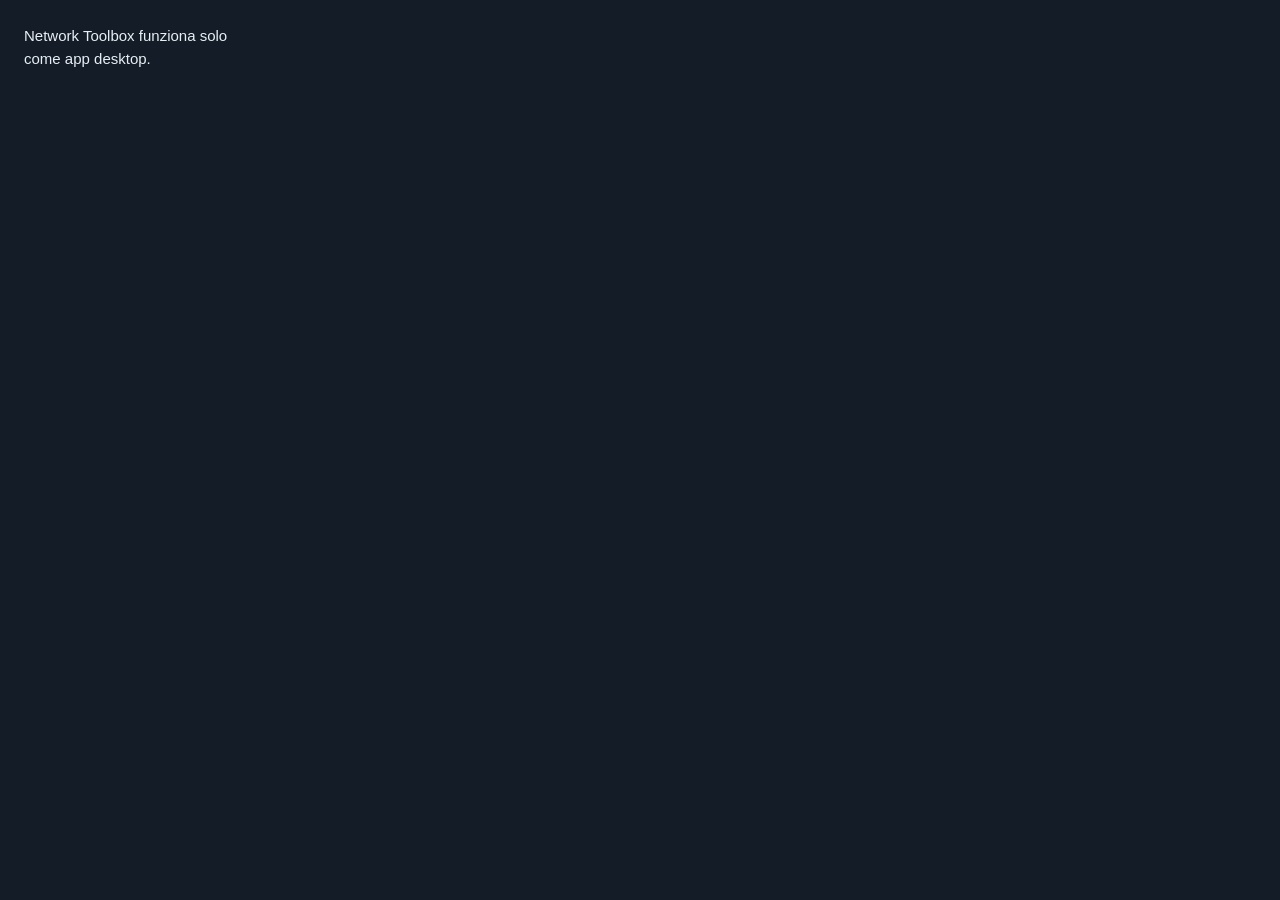
<file: ui/index.html>
<!DOCTYPE html>
<html lang="it" data-theme="dark">
<head>
<meta charset="UTF-8">
<meta name="viewport" content="width=device-width, initial-scale=1.0">
<title>Network Toolbox</title>
<meta name="theme-color" content="#141c27">
<link href="fonts/fonts.css" rel="stylesheet">
<style>
:root, [data-theme="dark"]{
  --bg:#141c27; --panel:#1a2431; --raised:#223042; --sunken:#0f1620;
  --line:#2b3a4e; --line-strong:#3a4d66;
  --text:#e8eef5; --muted:#a3b3c4; --faint:#7a8ba0;
  --ok:#35b8a6; --warn:#f0b13c; --err:#f0605d; --run:#7d9bc4; --info:#6ab0f3;
  --brand:#d42a52;
  --btn-bg:#e8eef5; --btn-fg:#141c27; --btn2-bg:transparent; --btn2-fg:#e8eef5;
  --focus:#6ab0f3;
  --ok-soft:rgba(53,184,166,.12); --warn-soft:rgba(240,177,60,.12); --err-soft:rgba(240,96,93,.12); --run-soft:rgba(125,155,196,.12);
  --shadow:0 1px 0 rgba(255,255,255,.03) inset, 0 8px 24px rgba(0,0,0,.25);
  --scroll:#3a4d66; --scroll-hover:#4f6584;
  --home-sky:#010a08; --home-card:rgba(8,22,22,.66); --home-filter:none; --home-blend:screen;
  --wf-c1:#b78cf2; --wf-c2:#f29a6b; --wf-c3:#e6c35c; --wf-c4:#7fc98a; --wf-c5:#e97fb0; --wf-c6:#8fb3d9;
  --pc-k:#e8eef5; --pc-c:#1fb5d4; --pc-m:#d0489a; --pc-y:#e5b800; --pc-o:#7a8ba0;
  color-scheme:dark;
}
[data-theme="light"]{
  --bg:#eef2f6; --panel:#ffffff; --raised:#f4f7fa; --sunken:#f7f9fb;
  --line:#d6dee8; --line-strong:#bccad9;
  --text:#142030; --muted:#4f5f73; --faint:#6b7a8d;
  --ok:#0e8a7a; --warn:#a86a00; --err:#c63a37; --run:#4a6a96; --info:#1f6fc0;
  --brand:#cd1543;
  --btn-bg:#142030; --btn-fg:#ffffff; --btn2-bg:transparent; --btn2-fg:#142030;
  --focus:#1f6fc0;
  --ok-soft:rgba(14,138,122,.09); --warn-soft:rgba(168,106,0,.09); --err-soft:rgba(198,58,55,.08); --run-soft:rgba(74,106,150,.09);
  --shadow:0 1px 2px rgba(20,32,48,.06), 0 6px 18px rgba(20,32,48,.06);
  --scroll:#bccad9; --scroll-hover:#94a6ba;
  --home-sky:#010a08; --home-card:rgba(255,255,255,.80); --home-filter:invert(1) hue-rotate(180deg) saturate(.7) brightness(1.05); --home-blend:multiply;
  --wf-c1:#7a4fc4; --wf-c2:#c2602a; --wf-c3:#9c7a00; --wf-c4:#2f8a42; --wf-c5:#b8336f; --wf-c6:#3f6f9f;
  --pc-k:#142030; --pc-c:#0a8fb0; --pc-m:#b0307c; --pc-y:#c79a00; --pc-o:#6b7a8d;
  color-scheme:light;
}

*,*::before,*::after{box-sizing:border-box;margin:0;padding:0}
html,body{height:100%}
body{
  background:var(--bg); color:var(--text);
  font-family:'Instrument Sans',system-ui,sans-serif; font-size:15px; line-height:1.55;
  display:grid; grid-template-columns:264px 1fr; grid-template-rows:auto minmax(0,1fr); overflow:hidden;
  -webkit-font-smoothing:antialiased;
}
:focus-visible{outline:2px solid var(--focus); outline-offset:2px; border-radius:6px}
.mono{font-family:'JetBrains Mono',ui-monospace,monospace}
.hidden{display:none!important}

/* ───────── Scrollbars (follow the theme) ───────── */
*{scrollbar-color:var(--scroll) transparent}
::-webkit-scrollbar{width:10px; height:10px}
::-webkit-scrollbar-track{background:transparent}
::-webkit-scrollbar-thumb{background:var(--scroll); border-radius:8px; border:2px solid transparent; background-clip:padding-box}
::-webkit-scrollbar-thumb:hover{background-color:var(--scroll-hover)}
::-webkit-scrollbar-corner{background:transparent}

/* ───────── Top bar ───────── */
.topbar{grid-column:1 / -1; display:flex; align-items:stretch; background:var(--panel); border-bottom:1px solid var(--line); height:40px; user-select:none; -webkit-user-select:none}
.topbar .brand{width:264px; flex-shrink:0; border-bottom:0; border-right:1px solid var(--line); padding:0 14px; gap:9px}
.topbar .brand img{width:20px; height:20px}
.topbar .brand-name{font-size:14px}
.sr-only{position:absolute; width:1px; height:1px; overflow:hidden; clip:rect(0 0 0 0); white-space:nowrap}
.top-drag{flex:1; min-width:0}
.top-actions{display:flex; align-items:center; gap:6px; padding:0 10px}
.top-btn.svc{padding:0; width:30px; justify-content:center; cursor:default}
/* Window buttons (custom title bar) */
.win-ctl{display:flex; align-items:stretch}
.win-ctl button{width:46px; border:0; background:none; color:var(--muted); display:grid; place-items:center; cursor:default}
.win-ctl button:hover{background:var(--raised); color:var(--text)}
.win-ctl #win-close:hover{background:#c42b1c; color:#fff}
.win-ctl svg{width:10px; height:10px; stroke:currentColor; fill:none; stroke-width:1}
.top-btn{display:inline-flex; align-items:center; gap:6px; height:28px; border:1px solid var(--line); background:none; color:var(--muted); border-radius:7px; padding:0 10px; font:inherit; font-size:13px; cursor:pointer}
.top-btn .flag{width:20px; height:14px; border-radius:2px; stroke:none; box-shadow:0 0 0 1px var(--line-strong); display:block}
#lang-ico{display:inline-flex}
.top-btn:hover{color:var(--text); border-color:var(--line-strong)}
.top-btn svg{width:15px; height:15px; stroke:currentColor; fill:none; stroke-width:1.5; stroke-linecap:round; stroke-linejoin:round}
.top-btn[aria-pressed="true"]{color:var(--text); background:var(--raised); border-color:var(--line-strong)}

/* ───────── Sidebar ───────── */
.sidebar{background:var(--panel); border-right:1px solid var(--line); display:flex; flex-direction:column; overflow-y:auto; min-height:0}
.brand{display:flex; align-items:center; gap:12px; padding:14px 18px; border-bottom:1px solid var(--line)}
.brand img{width:40px; height:40px; object-fit:contain; flex-shrink:0; background:none}
.brand-mark{width:40px; height:40px; border-radius:9px; background:var(--brand); color:#fff; display:grid; place-items:center; font-weight:700; font-size:15px; flex-shrink:0}
.brand-name{font-weight:600; font-size:16px; letter-spacing:-.01em; line-height:1.2}
.brand-host{font-size:12.5px; color:var(--faint); font-family:'JetBrains Mono',monospace; margin-top:2px}

nav{padding:10px 12px 0; flex:1}
.nav-group{margin-bottom:4px}
.nav-group-title{font-size:12px; color:var(--faint); font-weight:500; padding:4px 10px 2px; letter-spacing:.02em}
.nav-item{
  position:relative; display:flex; align-items:center; gap:12px; width:100%;
  padding:4px 10px; border:0; border-radius:7px; background:none; cursor:pointer;
  color:var(--muted); font:inherit; font-size:14px; line-height:1.45; text-align:left;
}
.nav-item:hover{background:var(--raised); color:var(--text)}
.nav-item[aria-current="page"]{background:var(--raised); color:var(--text); font-weight:600}
.nav-item[aria-current="page"]::before{content:''; position:absolute; left:-12px; top:6px; bottom:6px; width:3px; border-radius:0 3px 3px 0; background:var(--brand)}
.ni{width:18px; height:18px; flex-shrink:0; stroke:currentColor; fill:none; stroke-width:1.4; stroke-linecap:round; stroke-linejoin:round}

.svc{display:flex; align-items:center; gap:8px}
.svc-dot{width:8px; height:8px; border-radius:50%; background:var(--ok); box-shadow:0 0 0 3px var(--ok-soft)}
.svc.down .svc-dot{background:var(--err); box-shadow:0 0 0 3px var(--err-soft)}
.svc.checking .svc-dot{background:var(--faint); box-shadow:0 0 0 3px var(--run-soft)}

/* ───────── Main ───────── */
main{overflow-y:auto; min-height:0}
.view{display:none; max-width:1120px; padding:40px 48px 64px}
.view.active{display:block}
.view-head{margin-bottom:24px}
h1{font-size:30px; font-weight:600; letter-spacing:-.02em; line-height:1.15}
.lede{color:var(--muted); font-size:15.5px; margin-top:8px; max-width:68ch}

/* Home screen: world map in the background, network path at the top, clock at the bottom.
   In the light theme the images are the same, inverted with --home-filter; the map blends with the background
   (--home-blend: screen on black, multiply on white), so the horizon stays visible under the map. */
#view-home.active{position:relative; isolation:isolate; overflow:hidden; display:flex; flex-direction:column; align-items:center; max-width:none; min-height:100%; padding:14px 22px 16px; text-align:center}
.home-bg{position:absolute; inset:0; z-index:-1; pointer-events:none; filter:var(--home-filter);
  background:var(--home-sky)}
.home-map{flex:1; align-self:stretch; min-height:120px; margin:12px 0; pointer-events:none; filter:var(--home-filter); mix-blend-mode:var(--home-blend);
  background:url(home-map.webp) center / contain no-repeat;
  -webkit-mask-image:linear-gradient(to bottom, transparent, #000 7%, #000 93%, transparent), linear-gradient(to right, transparent, #000 4%, #000 96%, transparent);
  -webkit-mask-composite:source-in; mask-composite:intersect}
.home-card{background:var(--home-card); border:1px solid color-mix(in srgb, var(--ok) 50%, transparent); border-radius:14px;
  box-shadow:0 0 18px color-mix(in srgb, var(--ok) 22%, transparent), inset 0 0 12px color-mix(in srgb, var(--ok) 6%, transparent);
  -webkit-backdrop-filter:blur(6px); backdrop-filter:blur(6px)}
/* Network path: PC → gateway → Internet, full width */
.np{display:flex; align-items:flex-start; justify-content:space-between; width:100%; padding:4px 18px}
.np-node{display:flex; flex-direction:column; align-items:center; gap:2px; min-width:110px; max-width:230px; padding:6px 10px; border:0; border-radius:10px; background:none; color:inherit; font:inherit; cursor:pointer}
.np-node:hover{background:color-mix(in srgb, var(--ok) 12%, transparent)}
.np-ico{width:26px; height:26px; color:var(--faint); margin-bottom:2px}
.np-ico svg{width:26px; height:26px; fill:none; stroke:currentColor; stroke-width:1.6; stroke-linecap:round; stroke-linejoin:round}
.np-node.ok .np-ico{color:var(--ok)} .np-node.down .np-ico{color:var(--err)}
.np-name{max-width:100%; overflow:hidden; text-overflow:ellipsis; white-space:nowrap; font-family:'JetBrains Mono',monospace; font-size:12px; color:var(--muted)}
.np-ip{font-family:'JetBrains Mono',monospace; font-size:13px; font-weight:600}
.np-link{display:flex; align-items:center; gap:8px; flex:1; min-width:52px; margin-top:8px; font-family:'JetBrains Mono',monospace; font-size:12px; color:var(--muted); white-space:nowrap}
.np-link i{flex:1; height:1px; background:color-mix(in srgb, var(--ok) 55%, transparent)}
.np-link span{padding:1px 9px; border:1px solid color-mix(in srgb, var(--ok) 55%, transparent); border-radius:20px; color:var(--text)}
.np-link.down{color:var(--err)} .np-link.down span{border-color:var(--err); color:var(--err)}
.np-link.down i{height:2px; background:repeating-linear-gradient(90deg, var(--err) 0 6px, transparent 6px 10px)}
/* 24-hour clock with date, bottom centre, above the horizon and the grid (home-ground.webp) */
.home-foot{position:relative; align-self:stretch; display:flex; justify-content:center; margin:0 -22px -16px; padding:56px 22px 16px}
.home-foot::before{content:''; position:absolute; inset:0; z-index:-1; pointer-events:none; filter:var(--home-filter);
  background:url(home-ground.webp) center top / 100% auto no-repeat;
  -webkit-mask-image:linear-gradient(to bottom, transparent, #000 28px); mask-image:linear-gradient(to bottom, transparent, #000 28px)}
.clock-card{width:330px; max-width:100%; overflow:hidden}
.clock-time{display:block; padding-top:14px; font-size:40px; font-weight:600; line-height:1.1; letter-spacing:-.01em; font-variant-numeric:tabular-nums}
.clock-date{padding:4px 12px 14px; font-size:12.5px; color:var(--muted)}
/* Version and credits at the bottom of the side menu */
.side-credits{padding:6px 22px 10px; font-size:10.5px; line-height:1.4; color:var(--faint)}
/* window shorter than the full menu (747 px + 60 of credits): the credits are hidden so the menu does not
   scroll because of them; below 787 px the items get tighter still, and the menu stays complete down to ~722 px */
@media (max-height: 847px){ .side-credits{display:none} }
@media (max-height: 786px){
  nav{padding-top:6px}
  .nav-item{padding:3px 10px}
  .nav-group-title{padding:2px 10px 0}
}

/* Form panel */
.panel{background:var(--panel); border:1px solid var(--line); border-radius:12px; padding:22px 24px; box-shadow:var(--shadow)}
.panel + .panel{margin-top:16px}
.panel-title{font-size:16px; font-weight:600; margin-bottom:14px}
.row{display:flex; flex-wrap:wrap; gap:14px; align-items:flex-end}
.row + .row{margin-top:14px}
.field{display:flex; flex-direction:column; gap:6px; min-width:0}
.field.grow{flex:1 1 280px}
.field label, .field .lbl{font-size:13px; font-weight:500; color:var(--muted)}
input[type=text],input[type=number],input[type=password],select,textarea{
  font-family:'JetBrains Mono',monospace; font-size:14px; color:var(--text);
  background:var(--sunken); border:1px solid var(--line-strong); border-radius:8px;
  padding:10px 12px; min-width:0; width:100%; transition:border-color .12s, box-shadow .12s;
}
input:hover,select:hover,textarea:hover{border-color:var(--faint)}
input:focus,select:focus,textarea:focus{outline:none; border-color:var(--focus); box-shadow:0 0 0 3px color-mix(in srgb, var(--focus) 25%, transparent)}
input::placeholder,textarea::placeholder{color:var(--faint); opacity:.75}
select{cursor:pointer; font-family:'Instrument Sans',sans-serif; font-size:14.5px}
textarea{resize:vertical; line-height:1.6; font-size:13px}
.w-host{width:300px} .w-xs{width:96px} .w-sm{width:160px} .w-md{width:220px}
.check{display:flex; align-items:center; gap:8px; font-size:14px; color:var(--muted); padding-bottom:11px; cursor:pointer}
.check input{width:17px; height:17px; accent-color:var(--focus)}

.btn{
  display:inline-flex; align-items:center; justify-content:center; gap:8px;
  font:inherit; font-size:14.5px; font-weight:600; border-radius:8px; padding:10px 20px;
  border:1px solid var(--btn-bg); background:var(--btn-bg); color:var(--btn-fg); cursor:pointer;
  transition:transform .06s, opacity .12s; white-space:nowrap;
}
.btn:hover{opacity:.9}
.btn:active{transform:translateY(1px)}
.btn.secondary{background:var(--btn2-bg); color:var(--btn2-fg); border-color:var(--line-strong)}
.btn.secondary:hover{border-color:var(--faint); opacity:1}
.btn:disabled{opacity:.45; cursor:progress}

.presets{display:flex; flex-wrap:wrap; gap:8px; margin-top:16px; align-items:center}
.presets-lbl{font-size:13px; color:var(--faint); margin-right:4px}
.chip{border:1px solid var(--line); background:var(--raised); color:var(--muted); border-radius:999px; padding:5px 12px; font:inherit; font-size:13px; cursor:pointer}
.chip:hover{color:var(--text); border-color:var(--line-strong)}

.seg{display:inline-flex; padding:3px; gap:3px; background:var(--sunken); border:1px solid var(--line); border-radius:10px; margin-bottom:18px}
.seg button{border:0; background:none; color:var(--muted); font:inherit; font-size:14px; padding:7px 16px; border-radius:7px; cursor:pointer}
.seg button[aria-selected="true"]{background:var(--raised); color:var(--text); font-weight:600; box-shadow:0 0 0 1px var(--line-strong)}

.note{font-size:13px; color:var(--faint); margin-top:12px}

/* ───────── Result strips ───────── */
.results{margin-top:28px}
.results-bar{display:flex; align-items:center; justify-content:space-between; margin-bottom:12px}
.results-bar h2{font-size:16px; font-weight:600}
.link-btn{border:0; background:none; color:var(--muted); font:inherit; font-size:13.5px; cursor:pointer; text-decoration:underline; text-underline-offset:3px}
.link-btn:hover{color:var(--text)}
.empty{border:1px dashed var(--line-strong); border-radius:12px; padding:28px; color:var(--faint); font-size:14.5px; text-align:center}

.strip{
  display:grid; grid-template-columns:6px 1fr; background:var(--panel);
  border:1px solid var(--line); border-radius:10px; overflow:hidden; margin-bottom:12px; box-shadow:var(--shadow);
}
.strip-band{background:var(--run)}
.strip.ok .strip-band{background:var(--ok)}
.strip.warn .strip-band{background:var(--warn)}
.strip.err .strip-band{background:var(--err)}
.strip.stop .strip-band{background:var(--faint)}
.strip-head{display:flex; align-items:center; gap:14px; padding:12px 16px; border-bottom:1px solid var(--line); flex-wrap:wrap}
.strip-tool{font-weight:600; font-size:14.5px}
.strip-target{font-family:'JetBrains Mono',monospace; font-size:14px; color:var(--text); background:var(--raised); border-radius:6px; padding:2px 9px; word-break:break-all}
.strip-state{font-size:13px; font-weight:600; display:flex; align-items:center; gap:6px; color:var(--run)}
.strip.ok .strip-state{color:var(--ok)} .strip.warn .strip-state{color:var(--warn)} .strip.err .strip-state{color:var(--err)}
.strip.stop .strip-state{color:var(--muted)}
.strip-time{margin-left:auto; font-family:'JetBrains Mono',monospace; font-size:13px; color:var(--faint)}
.strip-copy{border:1px solid var(--line); background:none; color:var(--muted); border-radius:6px; padding:3px 10px; font:inherit; font-size:12.5px; cursor:pointer}
.strip-copy:hover{color:var(--text); border-color:var(--line-strong)}
.strip-body{padding:16px; min-width:0}
.strip.run .strip-body{color:var(--muted); font-size:14px}
.spinner{display:inline-block; width:14px; height:14px; border:2px solid var(--line-strong); border-top-color:var(--run); border-radius:50%; animation:spin .7s linear infinite; vertical-align:-2px; margin-right:8px}
@keyframes spin{to{transform:rotate(360deg)}}
.strip.fresh{animation:land .35s ease-out}
@keyframes land{from{opacity:0; transform:translateY(-6px)}to{opacity:1; transform:none}}

pre.out{
  font-family:'JetBrains Mono',monospace; font-size:13.5px; line-height:1.7; color:var(--text);
  background:var(--sunken); border:1px solid var(--line); border-radius:8px; padding:14px 16px;
  white-space:pre-wrap; word-break:break-word; max-height:460px; overflow:auto;
}
pre.out + *, * + pre.out{margin-top:14px}
.c-ok{color:var(--ok)} .c-warn{color:var(--warn)} .c-err{color:var(--err)} .c-ip{color:var(--info)} .c-dim{color:var(--faint)} .c-key{color:var(--muted)}

.msg-err{color:var(--err); font-size:14.5px; display:flex; gap:8px; align-items:flex-start}
.msg-err::before{content:'✕'; font-weight:700}

/* Structured data */
.kv{display:grid; grid-template-columns:repeat(auto-fill,minmax(180px,1fr)); gap:10px}
.kv-item{background:var(--raised); border-radius:8px; padding:11px 14px; min-width:0}
.kv-k{font-size:12.5px; color:var(--muted); font-weight:500}
.kv-v{font-family:'JetBrains Mono',monospace; font-size:15.5px; margin-top:3px; word-break:break-all}
.kv-item.big .kv-v{font-size:19px; font-weight:500}
.kv-item.txt .kv-v{font-family:'Instrument Sans',sans-serif; font-weight:600; word-break:normal; overflow-wrap:anywhere}
.kv-item.ok .kv-v{color:var(--ok)} .kv-item.warn .kv-v{color:var(--warn)} .kv-item.err .kv-v{color:var(--err)} .kv-item.info .kv-v{color:var(--info)}

table.tbl{width:100%; border-collapse:collapse; font-size:14px}
.tbl th{text-align:left; font-weight:500; font-size:13px; color:var(--muted); padding:8px 12px; border-bottom:1px solid var(--line-strong)}
.tbl td{padding:9px 12px; border-bottom:1px solid var(--line); vertical-align:top}
.tbl tr:last-child td{border-bottom:0}
.tbl td.k{color:var(--muted); width:220px; font-size:13.5px}
.tbl td.v, .tbl td.m{font-family:'JetBrains Mono',monospace; font-size:13.5px; word-break:break-word; white-space:pre-wrap}
.tbl td.v.ok{color:var(--ok)} .tbl td.v.warn{color:var(--warn)} .tbl td.v.err{color:var(--err)}

.pill{white-space:nowrap; display:inline-flex; align-items:center; gap:6px; font-size:12.5px; font-weight:600; border-radius:999px; padding:2px 10px}
.pill.ok{background:var(--ok-soft); color:var(--ok)}
.pill.warn{background:var(--warn-soft); color:var(--warn)}
.pill.err{background:var(--err-soft); color:var(--err)}
.pill.neutral{background:var(--raised); color:var(--muted)}
.tags{display:flex; flex-wrap:wrap; gap:6px}
.tag{font-family:'JetBrains Mono',monospace; font-size:12.5px; background:var(--raised); color:var(--text); border-radius:6px; padding:3px 9px}
.sub{font-size:14px; font-weight:600; margin:18px 0 10px}
.sub:first-child{margin-top:0}
.summary{font-size:14.5px; color:var(--muted); margin-bottom:12px}
.summary strong{color:var(--text)}

.checks{display:flex; flex-direction:column; gap:8px}
.check-line{display:grid; grid-template-columns:120px 92px 1fr; gap:14px; align-items:center; padding:10px 14px; background:var(--raised); border-radius:8px}
.check-line .name{font-weight:600}
.smtp-checks td:first-child{width:1%; white-space:nowrap}
.smtp-checks td.k{width:200px}
/* tabs inside a result and HTTP headers analysis */
.seg.rtabs{margin:18px 0 14px}
.seg.rtabs .n{font-family:'JetBrains Mono',monospace; font-size:12px; color:var(--faint); margin-left:5px}
.note.hx-top{margin:0 0 12px}
.hx-pill{min-width:22px; justify-content:center}
.hx-tbl td{vertical-align:middle}
.hx-tbl td.m{white-space:normal}
.hx-tbl td.hx-area{width:110px}
.hx-ck .pill, .hx-hop .pill{font-size:11px; padding:0 8px}
.hx-ck td.m, .hx-ck th{white-space:nowrap; word-break:normal}
.hx-ck td:first-child .pill{font-size:12.5px; padding:2px 10px}
.hx-name{font-family:'JetBrains Mono',monospace; font-size:13.5px; font-weight:600}
.hx-dim{color:var(--faint)}
.hx-tbl td.hx-ver{width:90px}
.dx-seg{margin:0 0 16px}
.sp-tree{border-top:1px solid var(--line)}
.sp-node{display:grid; grid-template-columns:1fr auto; gap:12px; align-items:start; padding:9px 12px 9px calc(12px + var(--l) * 26px); border-bottom:1px solid var(--line); position:relative}
.sp-node::before{content:''; position:absolute; left:calc(14px + (var(--l) - 1) * 26px); top:0; bottom:0; width:2px; background:var(--line-strong)}
.sp-node.root::before{display:none}
.sp-mech{font-family:'JetBrains Mono',monospace; font-size:13.5px; font-weight:600; word-break:break-all}
.sp-res{font-family:'JetBrains Mono',monospace; font-size:12.5px; color:var(--muted); margin-top:3px; word-break:break-all}
.hx-why.sp-err{color:var(--err)}
.sp-tags{display:flex; gap:6px; white-space:nowrap}
.sp-node .pill{font-size:11px; padding:0 8px}
.hx-tbl td.sp-tag{width:130px}
.hx-ck td.sp-wrap{white-space:pre-line}
.dx-type{font-family:'JetBrains Mono',monospace; font-weight:600; font-size:13px}
.dx-val{font-family:'JetBrains Mono',monospace; font-size:13px; word-break:break-all}
.hx-why.dx-own{font-family:'JetBrains Mono',monospace; margin:0 0 2px}
.tbl td.dx-ttl, .tbl th.dx-ttl{font-family:'JetBrains Mono',monospace; font-size:12.5px; color:var(--faint); white-space:nowrap; text-align:right}
.tbl th.dx-ttl{font-family:inherit}
.hx-tbl td.dx-who{width:280px}
.dx-flags{display:block; margin-top:4px; font-family:'JetBrains Mono',monospace; font-size:12px; color:var(--faint); cursor:help}
#ssl-port{width:96px}
.tbl td.hx-long{word-break:break-all; font-size:12.5px}
.summary.hx-run{margin:14px 0 0}
.hx-tbl td .spinner{margin:0 4px}
.hx-why{display:block; font-size:12.5px; color:var(--muted); margin-top:3px}
.hx-src{display:inline-block; font-family:'JetBrains Mono',monospace; font-size:12.5px; background:var(--raised); border-radius:5px; padding:1px 7px; margin:2px 4px 2px 0}
.hx-src.bad{background:var(--err-soft); color:var(--err)}
.hx-src.weak{background:var(--warn-soft); color:var(--warn)}
.hx-hop{display:grid; grid-template-columns:26px 1fr auto; gap:12px; align-items:center; padding:10px 12px; border-bottom:1px solid var(--line)}
.hx-hop:last-child{border-bottom:0}
.hx-hop .u{font-family:'JetBrains Mono',monospace; font-size:13.5px; word-break:break-all}
.hx-hop .t{font-family:'JetBrains Mono',monospace; font-size:12.5px; color:var(--faint); white-space:nowrap}
.hx-hop .meta{display:flex; gap:6px; flex-wrap:wrap; margin-top:5px}
.hx-n{width:24px; height:24px; border-radius:50%; background:var(--raised); color:var(--muted); font-size:12.5px; font-weight:600; display:flex; align-items:center; justify-content:center}
.check-line .detail{font-family:'JetBrains Mono',monospace; font-size:13px; color:var(--muted); word-break:break-all}


/* Options, host names, row actions */
.opts{display:flex; flex-wrap:wrap; gap:6px 22px; margin-top:16px}
.opts .check{padding-bottom:0}
/* SNMP: table views, built-in names, profiles */
.sn-prof{margin:0 0 16px}
.sn-seg2{margin:18px 0 14px}
.sn-note{margin-top:14px}
.sn-what{display:flex; flex-wrap:wrap; gap:8px 18px; align-items:center; padding-bottom:9px}
.sn-what .check{padding-bottom:0}
#snmp-go{margin-left:auto}
#snmp-port{width:96px}
#snmp-seclevel{width:230px}
.sn-tools{display:flex; flex-wrap:wrap; justify-content:space-between; align-items:center; gap:12px; margin-bottom:12px}
.sn-tools .summary{margin:0}
.sn-tools .r{display:flex; gap:8px; align-items:center; flex-wrap:wrap}
.sn-tools label, .sn-tree-h label{display:flex; align-items:center; gap:8px; font-size:13px; color:var(--muted); white-space:nowrap}
.sn-btn{font-family:'Instrument Sans',sans-serif; white-space:nowrap; border:1px solid var(--line-strong); background:none; color:var(--text); border-radius:7px; padding:5px 12px; font-size:13px; font-weight:600; cursor:pointer}
.sn-btn:hover{border-color:var(--faint)}
.sn-btn.go{background:var(--btn-bg); color:var(--btn-fg); border-color:var(--btn-bg)}
.sn-live{display:inline-flex; align-items:center; gap:7px; font-size:13px; color:var(--ok); font-weight:600}
.sn-live i{width:8px; height:8px; border-radius:50%; background:var(--ok); box-shadow:0 0 0 4px var(--ok-soft)}
.sn-live.off{color:var(--muted)}
input.sn-find{width:230px; padding:6px 10px; font-size:13px}
.sn-wrap{overflow-x:auto}
.tbl.sn td, .tbl.sn th{padding:8px 10px; vertical-align:middle}
.tbl.sn th.num, .tbl.sn td.num{text-align:right}
.tbl.sn td.num{font-family:'JetBrains Mono',monospace; font-size:13px; white-space:nowrap}
.tbl.sn td.num.l{text-align:left; white-space:pre-line}
.tbl.sn td.sn-rest{text-align:center}
.sn-port{font-family:'JetBrains Mono',monospace; font-size:13.5px; font-weight:600}
.sn-sub{display:block; font-size:12px; color:var(--faint); margin-top:1px}
.sn-rate{display:inline-block; min-width:92px; text-align:right}
.sn-bar{display:block; height:3px; background:var(--raised); border-radius:2px; margin-top:4px; overflow:hidden}
.sn-bar i{display:block; height:100%; background:var(--info); border-radius:2px}
.sn-bar i.hot{background:var(--warn)}
.tbl.sn tr.off td{color:var(--faint)}
.tbl.sn tr.off .sn-port{font-weight:500}
.tbl.sn .pill{font-size:11px; padding:0 8px}
.hx-hop.sn-nb{grid-template-columns:auto 1fr auto}
.sn-nb .u b{font-weight:600}
.sn-nb .u .arrow{color:var(--faint); margin:0 8px}
.sn-nb .hx-n{width:auto; min-width:44px; padding:0 8px; border-radius:12px; font-family:'JetBrains Mono',monospace; font-size:12px}
.sn-sec{display:flex; flex-wrap:wrap; gap:6px 16px; margin-top:12px; font-size:13px; color:var(--muted)}
.sn-sec span{display:inline-flex; align-items:center; gap:6px}
.sn-sec .pill{font-size:11px; padding:0 6px}
.rs-cards{display:grid; grid-template-columns:repeat(auto-fill,minmax(250px,1fr)); gap:12px; margin-bottom:6px}
.rs-card{border:1px solid var(--line); border-radius:10px; padding:12px 14px; background:var(--panel)}
.rs-card .t{font-size:12px; color:var(--faint); text-transform:uppercase; letter-spacing:.05em}
.rs-card .big{font-size:26px; font-weight:600; margin:2px 0 8px}
.rs-card .big small{font-size:13px; font-weight:400; color:var(--muted); margin-left:6px}
.rs-row{display:grid; grid-template-columns:minmax(150px,230px) 1fr minmax(120px,210px); gap:14px; align-items:center; padding:9px 4px; border-bottom:1px solid var(--line)}
.rs-row:last-child{border-bottom:0}
.rs-row .nm{font-weight:600; font-size:14px; min-width:0; overflow-wrap:anywhere}
.rs-row .nm small{display:block; font-weight:400; color:var(--faint); font-size:12px; margin-top:1px; font-family:'JetBrains Mono',monospace}
.rs-row .v{font-family:'JetBrains Mono',monospace; font-size:13px; text-align:right; white-space:nowrap}
.rs-bar{height:10px; border-radius:5px; background:var(--raised); overflow:hidden}
.rs-card .rs-bar{height:8px}
.rs-bar i{display:block; height:100%; border-radius:5px; background:var(--ok)}
.rs-bar i.warn{background:var(--warn)}
.rs-bar i.err{background:var(--err)}
.rs-bar i.neutral{background:var(--faint)}
.rs-bar i.pc-black{background:var(--pc-k)} .rs-bar i.pc-cyan{background:var(--pc-c)} .rs-bar i.pc-magenta{background:var(--pc-m)} .rs-bar i.pc-yellow{background:var(--pc-y)} .rs-bar i.pc-other{background:var(--pc-o)}
.sw{display:inline-block; width:10px; height:10px; border-radius:50%; margin-right:7px; box-shadow:0 0 0 1px var(--line-strong)}
.sw.pc-black{background:var(--pc-k)} .sw.pc-cyan{background:var(--pc-c)} .sw.pc-magenta{background:var(--pc-m)} .sw.pc-yellow{background:var(--pc-y)} .sw.pc-other{background:var(--pc-o)}
@media (max-width:760px){ .rs-row{grid-template-columns:1fr 90px} .rs-row .rs-bar{grid-column:1 / -1; order:3} }
.sn-tree{border:1px solid var(--line); border-radius:10px; background:var(--sunken); margin-top:14px; overflow:hidden}
.sn-tree-h{display:flex; justify-content:space-between; align-items:center; gap:12px; padding:8px 12px; border-bottom:1px solid var(--line); font-size:13px; color:var(--muted)}
#snmp-tree-list{max-height:420px; overflow-y:auto}
.sn-node{display:grid; grid-template-columns:1fr auto auto; gap:14px; align-items:center; width:100%; text-align:left; border:0; border-bottom:1px solid var(--line); background:none; color:var(--text);
  font:inherit; font-size:13.5px; padding:5px 12px 5px calc(12px + var(--l) * 22px); cursor:pointer}
.sn-node:last-child{border-bottom:0}
.sn-node:hover, .sn-node.sel{background:color-mix(in srgb, var(--info) 10%, transparent)}
.sn-node.sel{box-shadow:inset 3px 0 0 var(--info)}
.sn-node .nm{font-family:'JetBrains Mono',monospace; font-weight:600; min-width:0}
.sn-node .nm i{display:inline-block; width:16px; color:var(--faint); font-style:normal}
.sn-node .ds{font-family:'Instrument Sans',sans-serif; font-weight:400; color:var(--muted); margin-left:10px; font-size:13px}
.sn-node .oid{font-family:'JetBrains Mono',monospace; font-size:12px; color:var(--faint); white-space:nowrap}
.sn-node .pill{font-size:11px; padding:0 8px}
.sn-node.grp .nm{color:var(--muted)}
.sn-node mark{background:none; color:var(--info)}
.sn-mib{font-size:12px; color:var(--faint); white-space:nowrap}
.sn-sug{border:1px solid var(--line-strong); border-radius:8px; background:var(--panel); margin-top:6px; box-shadow:var(--shadow); overflow:hidden}
.sn-more{padding:6px 12px; font-size:13px; color:var(--faint)}
@media (max-width:900px){ .sn-node{grid-template-columns:1fr auto} .sn-mib{display:none} }

.strip-name{font-size:14px; color:var(--info); font-weight:500; word-break:break-all}
.row-act{display:flex; gap:6px}
.row-act button{white-space:nowrap; border:1px solid var(--line); background:none; color:var(--muted); border-radius:6px; padding:2px 9px; font:inherit; font-size:12.5px; cursor:pointer}
.row-act button:hover{color:var(--text); border-color:var(--line-strong)}
.saved{display:inline-flex; align-items:center; border:1px solid var(--line); background:var(--raised); border-radius:999px; overflow:hidden}
.saved .chip{border:0; border-radius:0; background:none; padding-right:8px}
.saved .chip-x{border:0; border-left:1px solid var(--line); background:none; color:var(--faint); padding:5px 10px; font:inherit; font-size:13px; cursor:pointer}
.saved .chip-x:hover{color:var(--err)}
.chip.on{background:var(--ok-soft); color:var(--ok); border-color:color-mix(in srgb, var(--ok) 40%, transparent)}
.tbl td.dim{color:var(--faint)}
.brand > div{min-width:0}
.brand-host{white-space:nowrap; overflow:hidden; text-overflow:ellipsis}
.tbl th, .tbl td.nw{white-space:nowrap}
.tbl tr.diff td{background:var(--warn-soft)}
.live-cursor::after{content:'▍'; color:var(--run); animation:blinkc 1s steps(1) infinite}
@keyframes blinkc{50%{opacity:0}}

/* ───────── Local network ───────── */
.lan-head{display:flex; flex-wrap:wrap; justify-content:space-between; align-items:center; gap:12px; margin-bottom:10px}
.lan-head .summary{margin:0}
.lan-head .summary .svc-dot{display:inline-block; margin-right:8px; vertical-align:1px}
.lan-tools{display:flex; flex-wrap:wrap; gap:10px; align-items:center}
.lan-tools label{font-size:13px; color:var(--muted); display:flex; align-items:center; gap:8px}
.lan-tools input, .lan-tools select{padding:6px 10px; width:190px}
.lan-progress{height:4px; background:var(--raised); border-radius:2px; overflow:hidden; margin-bottom:12px}
.lan-progress i{display:block; height:100%; width:0; background:var(--run); transition:width .2s}
.lan-list{border:1px solid var(--line); border-radius:10px; overflow:hidden}
.lan-list:empty{display:none}
.nb-chips{display:flex; flex-wrap:wrap; gap:2px 0; margin-top:5px}
.nb-chips .hx-src{margin:2px 4px 2px 0}
.nb-chips .hx-src.v6{background:var(--raised)}
.nb-dim{color:var(--faint); font-size:12.5px; align-self:center}
.nb-row .lan-title .tag{margin-left:8px}
.nb-detail{padding:4px 14px 12px 68px}
.nb-detail .tbl td.v{white-space:pre-line}
.lan-row + .lan-row{border-top:1px solid var(--line)}
.lan-main{display:grid; grid-template-columns:auto minmax(0,1fr) auto auto; gap:14px; align-items:center; width:100%; padding:10px 14px; background:none; border:0; color:inherit; font:inherit; text-align:left; cursor:pointer}
.lan-main:hover{background:var(--raised)}
.lan-ico{position:relative; width:40px; height:40px; border:1px solid var(--line-strong); border-radius:9px; display:grid; place-items:center; color:var(--muted)}
.lan-ico svg{width:20px; height:20px; stroke:currentColor; fill:none; stroke-width:1.4; stroke-linecap:round; stroke-linejoin:round}
.lan-dot{position:absolute; right:-4px; bottom:-4px; width:11px; height:11px; border-radius:50%; background:var(--ok); border:2px solid var(--panel)}
.lan-txt{min-width:0}
.lan-title{display:block; font-weight:600; font-size:15px; overflow:hidden; text-overflow:ellipsis; white-space:nowrap}
.lan-title .tag{font-size:11.5px; padding:1px 7px; margin-left:6px; vertical-align:1px; font-weight:500}
.lan-sub{display:block; font-family:'JetBrains Mono',monospace; font-size:13px; color:var(--muted); overflow:hidden; text-overflow:ellipsis; white-space:nowrap}
.lan-svc{font-family:'JetBrains Mono',monospace; font-size:13px; color:var(--ok); white-space:nowrap}
.lan-chev{color:var(--faint); font-size:18px; line-height:1; transition:transform .15s}
.lan-main[aria-expanded="true"]{background:var(--raised)}
.lan-main[aria-expanded="true"] .lan-chev{transform:rotate(90deg)}
.lan-detail{padding:12px 14px 16px 68px; background:var(--sunken); border-top:1px solid var(--line)}
.lan-detail .row-act{margin-top:14px}

/* ───────── Password generator ───────── */
.pw-types{margin-bottom:6px}
.pw-types td{vertical-align:middle; padding:6px 12px}
.pw-types .check{padding-bottom:0}
.pw-types input[type=number]{padding:6px 10px; width:96px}
.pw-types th:last-child{width:130px}
.pw-types td.m{color:var(--muted)}
.field.range{flex:1 1 260px}
.field.range label{display:flex; align-items:baseline; justify-content:space-between}
.range-val{font-family:'JetBrains Mono',monospace; font-size:15px; font-weight:600; color:var(--text)}
input[type=range]{width:100%; height:22px; accent-color:var(--focus); cursor:pointer; background:none}
.seg.seg-pick{margin-bottom:0}
.seg.seg-pick button[aria-checked="true"]{background:var(--raised); color:var(--text); font-weight:600; box-shadow:0 0 0 1px var(--line-strong)}
.seg-pick .mono{color:var(--faint); margin-left:6px}
.pw-foot{display:flex; flex-wrap:wrap; align-items:center; justify-content:space-between; gap:14px; margin-top:18px; padding-top:16px; border-top:1px solid var(--line)}
.pw-foot .summary{margin:0}
.pw-actions{display:flex; gap:10px}
.btn .count{font-family:'JetBrains Mono',monospace; font-size:12.5px; background:var(--raised); border-radius:999px; padding:0 8px; min-width:24px}
.pill.info{background:color-mix(in srgb, var(--info) 14%, transparent); color:var(--info)}
.meter{display:inline-block; width:110px; height:6px; border-radius:3px; background:var(--raised); overflow:hidden; vertical-align:middle; margin:0 4px}
.meter i{display:block; height:100%; background:currentColor; border-radius:3px}
.meter.ok{color:var(--ok)} .meter.warn{color:var(--warn)} .meter.err{color:var(--err)} .meter.info{color:var(--info)}
.pw-list{display:flex; flex-direction:column; gap:8px}
.pw-row{display:grid; grid-template-columns:auto minmax(0,1fr) auto; gap:14px; align-items:center; padding:10px 14px; background:var(--raised); border-radius:8px}
.pw-n{font-size:13px; color:var(--faint)}
.pw-val{font-family:'JetBrains Mono',monospace; font-size:16.5px; letter-spacing:.02em; word-break:break-all; user-select:all; -webkit-user-select:all}
.ch-d{color:var(--info)} .ch-s{color:var(--warn)}
#pw-hist .tbl td.v{font-size:14px}

/* ───────── Number converter ───────── */
.nc-opts{align-items:center; gap:10px 24px}
.nc-opts .check{padding-bottom:0}
.nc-grid{display:grid; grid-template-columns:170px minmax(0,1fr) auto; gap:12px 14px; align-items:center; margin-top:20px}
.nc-grid label{font-size:13.5px; font-weight:500; color:var(--muted); line-height:1.3}
.nc-grid label .hint{display:block; font-size:12px; color:var(--faint); font-weight:400; white-space:nowrap}
.nc-grid input{font-size:16px; letter-spacing:.02em}
.nc-grid input[aria-invalid="true"]{border-color:var(--err); box-shadow:0 0 0 3px var(--err-soft)}
.nc-msg{min-height:22px; margin-top:14px; font-size:13.5px; color:var(--muted)}
.nc-msg.err{color:var(--err)} .nc-msg.warn{color:var(--warn)}
.nc-bits{display:grid; grid-template-columns:repeat(var(--cols,4), max-content); gap:12px 18px; justify-content:start}
.nc-byte{display:flex; flex-direction:column; gap:4px}
.nc-byte-bits{display:flex; gap:2px}
.nc-bit{width:22px; height:30px; border:1px solid var(--line); border-radius:5px; background:var(--sunken); color:var(--faint); font:500 14px 'JetBrains Mono',monospace; cursor:pointer; padding:0}
.nc-bit:hover{border-color:var(--line-strong); color:var(--text)}
.nc-bit.on{background:color-mix(in srgb, var(--info) 18%, transparent); border-color:color-mix(in srgb, var(--info) 45%, transparent); color:var(--info); font-weight:700}
.nc-bit:nth-child(4){margin-right:5px}
.nc-idx{display:flex; justify-content:space-between; font-family:'JetBrains Mono',monospace; font-size:11px; color:var(--faint); padding:0 2px}
.nc-head{display:flex; flex-wrap:wrap; align-items:baseline; justify-content:space-between; gap:8px; margin-bottom:14px}
.nc-head .panel-title{margin:0}
.nc-head .summary{margin:0; font-size:13.5px}

/* ───────── UUID generator ───────── */
.uuid-list{display:flex; flex-direction:column; gap:6px}
.uuid-list .pw-row{padding:8px 14px}
.uuid-val{font-family:'JetBrains Mono',monospace; font-size:15.5px; word-break:break-all; user-select:all; -webkit-user-select:all}
.uuid-name{display:block; font-family:'Instrument Sans',sans-serif; font-size:12.5px; color:var(--muted); user-select:text; -webkit-user-select:text; word-break:break-all}
.uuid-top{display:flex; flex-wrap:wrap; align-items:center; justify-content:space-between; gap:10px; margin-bottom:12px}
.uuid-top .summary{margin:0}
.uuid-foot{display:flex; flex-wrap:wrap; align-items:center; justify-content:space-between; gap:14px; margin-top:18px; padding-top:16px; border-top:1px solid var(--line)}
.uuid-foot .summary{margin:0}


/* ───────── Wi-Fi ───────── */
.wf-form{padding:16px 20px}
.wf-form .row{align-items:center}
.wf-inline{flex-direction:row; align-items:center; gap:10px}
.wf-inline select{padding:7px 10px}
.wf-form .btn{padding:7px 18px}
.wf-form .check{padding:0}
.wf-box{margin-top:16px}
.wf-note{display:flex; gap:10px; align-items:flex-start; padding:12px 16px; border-radius:10px; background:var(--warn-soft); color:var(--text); font-size:14px; margin-top:16px}
.wf-note::before{content:'!'; font-weight:700; color:var(--warn)}
.wf-note .c-dim{display:block; font-size:13px; margin-top:2px}
.wf-empty{padding:36px 32px; text-align:center}
.wf-empty svg{width:56px; height:56px; stroke:var(--faint); fill:none; stroke-width:2.2; stroke-linecap:round; stroke-linejoin:round}
.wf-empty svg .x{stroke:var(--err)}
.wf-empty-t{font-size:18px; font-weight:600; margin-top:12px}
.wf-empty .lede{margin:8px auto 0; max-width:64ch}
.wf-empty .btn{margin-top:20px}
.wf-conn{display:grid; grid-template-columns:auto minmax(0,1fr); gap:18px; align-items:center; padding:16px 20px}
.wf-conn .kv{grid-template-columns:repeat(4,minmax(0,1fr))}
.wf-conn .kv-item{padding:9px 12px}
.wf-conn .kv-v{font-size:13.5px; white-space:nowrap; overflow:hidden; text-overflow:ellipsis; word-break:normal}
.wf-gauge{width:104px; height:104px; position:relative; text-align:center}
.wf-gauge svg{width:104px; height:104px}
.wf-gauge b{position:absolute; inset:0; display:flex; flex-direction:column; align-items:center; justify-content:center; font:600 22px 'JetBrains Mono',monospace; line-height:1.1}
.wf-gauge small{display:block; font:500 11.5px 'Instrument Sans',sans-serif; color:var(--muted); margin-top:2px}
.wf-gauge em{position:absolute; left:0; right:0; bottom:2px; font:600 12px 'Instrument Sans',sans-serif; font-style:normal}
.wf-tools{display:flex; flex-wrap:wrap; justify-content:space-between; align-items:center; gap:12px; margin-bottom:12px}
.wf-tools .summary{margin:0}
.wf-chips{display:flex; gap:6px; flex-wrap:wrap}
.wf-tblwrap{overflow-x:auto; padding:4px 8px}
.tbl.wf td, .tbl.wf th{padding:8px 10px}
.wf-bar{display:flex; align-items:center; gap:8px; white-space:nowrap}
.wf-bars{display:inline-flex; align-items:flex-end; gap:2px; height:14px}
.wf-bars i{width:4px; background:var(--line-strong); border-radius:1px}
.wf-bars i:nth-child(1){height:5px} .wf-bars i:nth-child(2){height:8px} .wf-bars i:nth-child(3){height:11px} .wf-bars i:nth-child(4){height:14px}
.wf-bars.ok i.on{background:var(--ok)} .wf-bars.warn i.on{background:var(--warn)} .wf-bars.err i.on{background:var(--err)}
.wf-dbm{font-family:'JetBrains Mono',monospace; font-size:13px}
.tbl .wf-ssid{font-weight:600}
.tbl .wf-ssid.hid{color:var(--faint); font-style:italic; font-weight:500}
.tbl .wf-sub{display:block; font-family:'JetBrains Mono',monospace; font-size:12px; color:var(--faint)}
.tbl .wf-hint{display:block; font-size:12px; color:var(--info); margin-top:1px}
.tbl .pill.sm{font-size:11px; padding:0 8px}
.tbl tr.me td{background:color-mix(in srgb, var(--info) 9%, transparent)}
.tbl tr.me td:first-child{box-shadow:inset 3px 0 0 var(--info)}
.tbl tr.wf-grp td{background:var(--raised); font-weight:600; font-size:13px; color:var(--muted); padding:6px 10px}
.wf-k{display:inline-flex; gap:3px}
.wf-k .tag{font-size:11px; padding:1px 6px}
.wf-k .tag.off{opacity:.3}
.tag.sm{font-size:11px; padding:1px 6px}
.wf-chart{background:var(--sunken); border:1px solid var(--line); border-radius:10px; padding:12px 12px 6px}
.wf-chart + .wf-chart{margin-top:14px}
.wf-chart-h{display:flex; justify-content:space-between; align-items:baseline; margin:0 4px 6px; gap:12px; flex-wrap:wrap}
.wf-chart-h b{font-size:14px}
.wf-chart-h span{font-size:13px; color:var(--muted)}
.wf-chart svg{display:block; width:100%; height:auto; font-family:'JetBrains Mono',monospace}
.wf-legend{display:flex; gap:18px; flex-wrap:wrap; font-size:12.5px; color:var(--muted); margin:10px 4px 0}
.wf-legend i{display:inline-block; width:12px; height:12px; border-radius:3px; vertical-align:-2px; margin-right:6px}
.wf-mon-form{display:flex; flex-wrap:wrap; align-items:center; justify-content:space-between; gap:12px; margin-bottom:14px}
.wf-mon-form .row{align-items:center; gap:10px}
.wf-mon-form select{width:110px; padding:6px 10px}
.wf-mon-form .btn{padding:7px 18px}
.wf-live{display:inline-flex; align-items:center; gap:8px; font-size:13px; font-weight:600; color:var(--run)}
.wf-live::before{content:''; width:8px; height:8px; border-radius:50%; background:var(--err); box-shadow:0 0 0 3px var(--err-soft)}
.wf-live.done{color:var(--muted)} .wf-live.done::before{background:var(--faint); box-shadow:none}
.wf-mon .kv{grid-template-columns:repeat(6,minmax(0,1fr)); margin-bottom:14px}
.wf-mon .kv-v{white-space:nowrap; overflow:hidden; text-overflow:ellipsis; word-break:normal}
.wf-events{margin-top:14px; padding:4px 8px}

/* ───────── Responsive ───────── */
@media (max-width: 900px){
  body{grid-template-columns:minmax(0,1fr); grid-template-rows:auto auto minmax(0,1fr)}
  .sidebar{border-right:0; border-bottom:1px solid var(--line); overflow:visible; min-width:0}
  nav{min-width:0}
  .brand{padding:14px 16px}
  nav{display:flex; overflow-x:auto; gap:4px; padding:8px 12px}
  .nav-group{display:contents}
  .nav-group-title{display:none}
  .nav-item{white-space:nowrap; width:auto; flex-shrink:0}
  .nav-item[aria-current="page"]::before{left:8px; right:8px; top:auto; bottom:-8px; width:auto; height:3px; border-radius:3px 3px 0 0}
  .view{padding:24px 16px 48px}
  h1{font-size:24px}
  .w-host,.w-md,.w-sm{width:100%}
  .check-line{grid-template-columns:1fr auto}
  .check-line .detail{grid-column:1 / -1}
  .strip-time{margin-left:0}
  .pw-row{grid-template-columns:minmax(0,1fr)}
  .lan-detail{padding-left:14px}
  .lan-svc{display:none}
  .pw-n{display:none}
  .nc-grid{grid-template-columns:minmax(0,1fr) auto}
  .nc-grid label{grid-column:1 / -1}
  .nc-bits{grid-template-columns:repeat(auto-fill, max-content)}
  .wf-conn{grid-template-columns:minmax(0,1fr); justify-items:center}
  .wf-conn > div:last-child{width:100%}
  .wf-conn .kv, .wf-mon .kv{grid-template-columns:repeat(2,minmax(0,1fr))}
}
@media (max-width: 900px){ .side-credits{display:none} }
@media (max-width: 760px){ .np-node{max-width:150px; min-width:90px} }
@media (prefers-reduced-motion: reduce){
  *{animation:none!important; transition:none!important}
}
</style>
</head>
<body class="desktop">

<header class="topbar" data-tauri-drag-region>
  <div class="brand" data-tauri-drag-region>
    <img src="logo.png" alt="" id="brand-logo" data-tauri-drag-region draggable="false">
    <div class="brand-name" data-tauri-drag-region>Network Toolbox</div>
  </div>
  <div class="top-drag" data-tauri-drag-region></div>
  <div class="top-actions" data-tauri-drag-region>
    <button class="top-btn" id="lang-btn" type="button"><span id="lang-ico"></span></button>
    <button class="top-btn" id="theme-btn" type="button"><svg viewBox="0 0 20 20" id="theme-ico"></svg><span id="theme-txt">Tema chiaro</span></button>
    <button class="top-btn" id="home-btn" type="button" aria-label="Schermata iniziale"><svg viewBox="0 0 20 20"><path d="M3 9.5L10 3.5l7 6"/><path d="M5 8v8.5h3.8v-5h2.4v5H15V8"/></svg>Home</button>
    <span class="top-btn svc checking" id="svc" role="status"><span class="svc-dot"></span><span id="svc-txt" class="sr-only">Controllo della connessione</span></span>
  </div>
  <div class="win-ctl hidden" id="win-ctl">
    <button type="button" id="win-min" aria-label="Riduci a icona" title="Riduci a icona"><svg viewBox="0 0 10 10"><path d="M0 5.5h10"/></svg></button>
    <button type="button" id="win-max" aria-label="Ingrandisci" title="Ingrandisci"><svg viewBox="0 0 10 10" id="win-max-ico"><rect x=".5" y=".5" width="9" height="9"/></svg></button>
    <button type="button" id="win-close" aria-label="Chiudi" title="Chiudi"><svg viewBox="0 0 10 10"><path d="M0 0l10 10M10 0L0 10"/></svg></button>
  </div>
</header>

<aside class="sidebar">

  <nav aria-label="Strumenti">
    <div class="nav-group">
      <div class="nav-group-title">Diagnostica</div>
      <button class="nav-item" data-view="ping" ><svg class="ni" viewBox="0 0 20 20"><circle cx="10" cy="10" r="2"/><path d="M5.5 14.5a6.4 6.4 0 010-9M14.5 5.5a6.4 6.4 0 010 9M3 17a9.9 9.9 0 010-14M17 3a9.9 9.9 0 010 14"/></svg>Ping</button>
      <button class="nav-item" data-view="trace"><svg class="ni" viewBox="0 0 20 20"><circle cx="4" cy="16" r="1.8"/><circle cx="16" cy="4" r="1.8"/><path d="M5.6 15.2C9 14 6.5 10.5 10 9.5s1.5-4 4.4-4.8"/></svg>Traceroute</button>
      <button class="nav-item" data-view="sweep"><svg class="ni" viewBox="0 0 20 20"><circle cx="10" cy="10" r="7.5"/><circle cx="10" cy="10" r="4"/><path d="M10 10l5.3-5.3"/><circle cx="13.5" cy="7.5" r=".6" fill="currentColor"/></svg>Scansione subnet</button>
      <button class="nav-item" data-view="lan"><svg class="ni" viewBox="0 0 20 20"><rect x="7.5" y="2.5" width="5" height="4" rx="1"/><rect x="2" y="13.5" width="4.5" height="4" rx="1"/><rect x="7.75" y="13.5" width="4.5" height="4" rx="1"/><rect x="13.5" y="13.5" width="4.5" height="4" rx="1"/><path d="M10 6.5v7M4.25 13.5V10h11.5v3.5"/></svg>Rete locale</button>
      <button class="nav-item" data-view="wifi"><svg class="ni" viewBox="0 0 20 20"><path d="M2.5 8a10.6 10.6 0 0115 0M5 10.8a7 7 0 0110 0M7.4 13.5a3.6 3.6 0 015.2 0"/><circle cx="10" cy="16.2" r=".9" fill="currentColor"/></svg>Wi-Fi</button>
      <button class="nav-item" data-view="dns"><svg class="ni" viewBox="0 0 20 20"><rect x="2.5" y="4" width="15" height="12" rx="2"/><path d="M2.5 8h15M7.5 8v8"/></svg>DNS</button>
      <button class="nav-item" data-view="portscan"><svg class="ni" viewBox="0 0 20 20"><rect x="3" y="3" width="5" height="5" rx="1"/><rect x="12" y="3" width="5" height="5" rx="1"/><rect x="3" y="12" width="5" height="5" rx="1"/><rect x="12" y="12" width="5" height="5" rx="1"/></svg>Porte TCP</button>
    </div>
    <div class="nav-group">
      <div class="nav-group-title">Informazioni</div>
      <button class="nav-item" data-view="whois"><svg class="ni" viewBox="0 0 20 20"><circle cx="10" cy="10" r="7.5"/><path d="M2.5 10h15M10 2.5c2.2 2.4 2.2 12.6 0 15M10 2.5c-2.2 2.4-2.2 12.6 0 15"/></svg>Whois e posizione</button>
      <button class="nav-item" data-view="blacklist"><svg class="ni" viewBox="0 0 20 20"><path d="M10 2.5l6 2.5v4.5c0 4-2.6 6.8-6 8-3.4-1.2-6-4-6-8V5z"/><path d="M7.5 7.5l5 5M12.5 7.5l-5 5"/></svg>Blacklist</button>
      <button class="nav-item" data-view="myip"><svg class="ni" viewBox="0 0 20 20"><path d="M10 2.5a5.5 5.5 0 00-5.5 5.5c0 4.2 5.5 9.5 5.5 9.5s5.5-5.3 5.5-9.5A5.5 5.5 0 0010 2.5z"/><circle cx="10" cy="8" r="2"/></svg>IP pubblico</button>
    </div>
    <div class="nav-group">
      <div class="nav-group-title">Analisi</div>
      <button class="nav-item" data-view="subnet"><svg class="ni" viewBox="0 0 20 20"><rect x="7.5" y="2.5" width="5" height="4" rx="1"/><rect x="2" y="13.5" width="5" height="4" rx="1"/><rect x="13" y="13.5" width="5" height="4" rx="1"/><path d="M10 6.5V10M4.5 13.5V10h11v3.5"/></svg>Subnet</button>
      <button class="nav-item" data-view="headers"><svg class="ni" viewBox="0 0 20 20"><path d="M3 5h14M3 10h10M3 15h7"/></svg>Header HTTP</button>
      <button class="nav-item" data-view="ssl"><svg class="ni" viewBox="0 0 20 20"><rect x="4" y="9" width="12" height="8.5" rx="1.5"/><path d="M6.5 9V6.5a3.5 3.5 0 017 0V9"/></svg>Certificati TLS</button>
      <button class="nav-item" data-view="email"><svg class="ni" viewBox="0 0 20 20"><rect x="2.5" y="4.5" width="15" height="11" rx="2"/><path d="M3 5.5l7 5.5 7-5.5"/></svg>Email</button>
    </div>
    <div class="nav-group">
      <div class="nav-group-title">Protocolli</div>
      <button class="nav-item" data-view="smtp"><svg class="ni" viewBox="0 0 20 20"><rect x="2.5" y="5" width="11" height="9" rx="1.5"/><path d="M3 5.8l5 3.8 5-3.8M14.5 12.5h3.5M16.3 10.7l1.7 1.8-1.7 1.8"/></svg>Server SMTP</button>
      <button class="nav-item" data-view="snmp"><svg class="ni" viewBox="0 0 20 20"><rect x="2.5" y="11" width="15" height="6" rx="1.5"/><path d="M6 14h.01M9 14h.01M10 11V7M7 5a4.2 4.2 0 016 0M5 3a7 7 0 0110 0"/></svg>SNMP</button>
      <button class="nav-item" data-view="ntp"><svg class="ni" viewBox="0 0 20 20"><circle cx="10" cy="10" r="7.5"/><path d="M10 5.5V10l3 2"/></svg>NTP</button>
      <button class="nav-item" data-view="wol"><svg class="ni" viewBox="0 0 20 20"><path d="M10 2.5v7"/><path d="M6 5a6.5 6.5 0 108 0"/></svg>Wake-on-LAN</button>
    </div>
    <div class="nav-group">
      <div class="nav-group-title">Utilità</div>
      <button class="nav-item" data-view="pwgen"><svg class="ni" viewBox="0 0 20 20"><circle cx="6.5" cy="13.5" r="3.5"/><path d="M9 11l7.5-7.5M13.5 6.5l2 2M11.5 8.5l1.5 1.5"/></svg>Generatore password</button>
      <button class="nav-item" data-view="numconv"><svg class="ni" viewBox="0 0 20 20"><path d="M3.5 7h12.5M13 4l3 3-3 3M16.5 13H4M7 10l-3 3 3 3"/></svg>Convertitore numerico</button>
      <button class="nav-item" data-view="uuid"><svg class="ni" viewBox="0 0 20 20"><rect x="2.5" y="4.5" width="15" height="11" rx="2"/><path d="M5.5 8.5h2.5M10 8.5h4.5M5.5 11.5h5M12.5 11.5h2"/></svg>Generatore UUID</button>
    </div>
  </nav>

  <div class="side-credits">
    <div>Versione <span id="home-version">2.4.0</span></div>
    <div>© 2026 Giorgio Casciola</div>
    <div>Licenza Apache 2.0</div>
  </div>
</aside>

<main>

<!-- HOME -->
<section class="view active" id="view-home">
    <div class="home-bg" aria-hidden="true"></div>
    <div class="np home-card" id="np" aria-label="Percorso di rete di questo PC">
      <button type="button" class="np-node" id="np-pc"><span class="np-ico" id="np-pc-ico"></span><span class="np-name" id="np-pc-name">questo PC</span><span class="np-ip" id="np-pc-ip">—</span></button>
      <div class="np-link" id="np-l1"><i></i><span id="np-l1-ms">—</span><i></i></div>
      <button type="button" class="np-node" id="np-gw"><span class="np-ico"><svg viewBox="0 0 24 24"><rect x="3" y="13" width="18" height="6.5" rx="2"/><path d="M7 16.25h.01M10 16.25h.01"/><path d="M8.5 9.5a5 5 0 017 0M5.8 6.8a8.8 8.8 0 0112.4 0"/></svg></span><span class="np-name" id="np-gw-name">gateway</span><span class="np-ip" id="np-gw-ip">—</span></button>
      <div class="np-link" id="np-l2"><i></i><span id="np-l2-ms">—</span><i></i></div>
      <button type="button" class="np-node" id="np-net"><span class="np-ico"><svg viewBox="0 0 24 24"><circle cx="12" cy="12" r="9"/><path d="M3 12h18M12 3c2.8 3 2.8 15 0 18M12 3c-2.8 3-2.8 15 0 18"/></svg></span><span class="np-name" id="np-net-name">Internet</span><span class="np-ip" id="np-net-ip">—</span></button>
    </div>
    <div class="home-map" aria-hidden="true"></div>
    <div class="home-foot">
    <div class="home-card clock-card">
      <time class="clock-time" id="clock-time">--:--:--</time>
      <div class="clock-date" id="clock-date"></div>
    </div>
    </div>
</section>

<!-- PING -->
<section class="view" id="view-ping">
  <header class="view-head">
    <h1>Ping</h1>
    <p class="lede">Verifica se un host risponde e con quali tempi, partendo da questo PC.</p>
  </header>
  <form class="panel" data-submit="ping" data-stop="ping_stop">
    <div class="row">
      <div class="field"><label for="ping-host">Host o indirizzo IP</label><input type="text" id="ping-host" class="w-host" autocomplete="off" spellcheck="false"></div>
      <div class="field"><label for="ping-count">Pacchetti</label><input type="number" id="ping-count" class="w-xs" value="4" min="1" max="100"></div>
      <div class="field"><label for="ping-interval">Intervallo (ms)</label><input type="number" id="ping-interval" class="w-sm" value="1000" min="100" max="2000" step="100"></div>
      <div class="field"><label for="ping-timeout">Timeout (ms)</label><input type="number" id="ping-timeout" class="w-sm" value="2000" min="100" max="5000" step="100"></div>
      <div class="field"><label for="ping-size">Dimensione dati (byte)</label>
        <select id="ping-size" class="w-sm"><option value="32" selected>32</option><option value="64">64</option><option value="512">512</option><option value="1024">1024</option><option value="1472">1472</option><option value="1500">1500</option><option value="custom">Altro…</option></select></div>
      <div class="field hidden" id="ping-size-custom-box"><label for="ping-size-custom">Byte</label><input type="number" id="ping-size-custom" class="w-xs" value="32" min="0" max="65500"></div>
      <button class="btn" type="submit">Esegui ping</button>
      <button class="btn secondary" type="button" id="ping-mtu" data-run="pingmtu">Trova MTU</button>
    </div>
    <div class="opts">
      <label class="check"><input type="checkbox" id="opt-resolve" checked> Risolvi i nomi degli host</label>
      <label class="check"><input type="checkbox" id="opt-df"> Non frammentare (DF)</label>
      <label class="check"><input type="checkbox" id="opt-live" checked> Mostra le righe man mano che arrivano</label>
    </div>
  </form>
  <div class="results" id="res-ping"></div>
</section>

<!-- TRACEROUTE -->
<section class="view" id="view-trace">
  <header class="view-head">
    <h1>Traceroute</h1>
    <p class="lede">Mostra il percorso che seguono i pacchetti da questo PC fino all'host, salto per salto.</p>
  </header>
  <form class="panel" data-submit="traceroute" data-stop="traceroute_stop">
    <div class="row">
      <div class="field"><label for="trace-host">Host o indirizzo IP</label><input type="text" id="trace-host" class="w-host" autocomplete="off" spellcheck="false"></div>
      <div class="field"><label for="trace-hops">Hop massimi</label><input type="number" id="trace-hops" class="w-xs" value="30" min="1" max="64"></div>
      <div class="field"><label for="trace-timeout">Timeout per hop (ms)</label><input type="number" id="trace-timeout" class="w-sm" value="2000" min="100" max="5000" step="100"></div>
      <button class="btn" type="submit">Esegui traceroute</button>
    </div>
    <div class="opts">
      <label class="check"><input type="checkbox" id="trace-resolve" checked> Risolvi i nomi degli host</label>
      <label class="check"><input type="checkbox" id="trace-live" checked> Mostra le righe man mano che arrivano</label>
    </div>
  </form>
  <div class="results" id="res-trace"></div>
</section>

<!-- SWEEP -->
<section class="view" id="view-sweep">
  <header class="view-head">
    <h1>Scansione subnet</h1>
    <p class="lede">Trova gli host accesi in una rete fino a /24, con nome e MAC. Sulle reti remote le workstation Windows spesso non rispondono al ping: per trovarle attiva la verifica sulle porte TCP.</p>
  </header>
  <form class="panel" data-submit="sweep" data-stop="sweep_stop">
    <div class="row">
      <div class="field"><label for="sweep-cidr">Rete (fino a /24)</label><input type="text" id="sweep-cidr" class="w-host" autocomplete="off" spellcheck="false"></div>
      <button class="btn" type="submit">Scansiona rete</button>
    </div>
    <div class="opts">
      <label class="check"><input type="checkbox" id="sweep-tcp"> Verifica anche le porte TCP 445, 3389, 135, 22, 80, 443 sugli host che non rispondono al ping</label>
    </div>
    <p class="note">MAC e rilevamento via ARP funzionano sulle reti a cui questo PC è collegato direttamente: lì vengono trovati anche gli host che bloccano il ping. Una /24 richiede da 5 a 20 secondi.</p>
  </form>
  <div class="results" id="res-sweep"></div>
</section>

<!-- LOCAL NETWORK -->
<section class="view" id="view-lan">
  <header class="view-head">
    <h1>Rete locale</h1>
    <p class="lede">Inventario degli host di una rete fino a /21: nome, produttore della scheda di rete, modello letto via SNMP e, se vuoi, i servizi in ascolto. Clicca un host per i dettagli. Le schede Vicini, Bonjour e UPnP cercano invece i dispositivi con altri mezzi: la tabella ARP e NDP di questo PC, i servizi annunciati in multicast.</p>
  </header>
  <div class="seg dx-seg" role="tablist" data-tabs="lan">
    <button type="button" role="tab" data-tab="scan" aria-selected="true">Scansione della rete</button>
    <button type="button" role="tab" data-tab="neigh" aria-selected="false">Vicini (ARP e NDP)</button>
    <button type="button" role="tab" data-tab="bonjour" aria-selected="false">Bonjour</button>
    <button type="button" role="tab" data-tab="upnp" aria-selected="false">UPnP</button>
  </div>
  <div data-pane="lan-scan">
  <form class="panel" data-submit="lan" data-stop="lan_stop">
    <div class="row">
      <div class="field"><label for="lan-cidr">Rete (vuoto = rete di questo PC, fino a /21)</label><input type="text" id="lan-cidr" class="w-host" autocomplete="off" spellcheck="false"></div>
      <button class="btn" type="submit" id="lan-btn">Scansiona</button>
    </div>
    <div class="opts">
      <label class="check"><input type="checkbox" id="lan-svc"> Controlla i servizi: 21 porte TCP per host, e ricerca via TCP degli host che non rispondono al ping</label>
    </div>
    <p class="note" id="lan-net"></p>
    <p class="note">Nome, produttore (registro IEEE dei prefissi MAC) e SNMP con community public non richiedono opzioni. MAC e produttore si leggono solo sulle reti collegate direttamente a questo PC. Il controllo dei servizi è una scansione di porte: l'EDR potrebbe segnalarla.</p>
  </form>
  <div class="results" id="res-lan"></div>
  </div>
  <div data-pane="lan-neigh" class="hidden">
  <form class="panel" data-submit="neigh">
    <div class="row">
      <button class="btn" type="submit" id="neigh-btn">Aggiorna</button>
    </div>
    <div class="opts">
      <label class="check"><input type="checkbox" id="neigh-probe"> Cerca anche gli host IPv6: un solo echo a ff02::1 (tutti i nodi del collegamento) su ogni scheda con IPv6</label>
    </div>
    <p class="note">Legge la tabella dei vicini di questo PC, ARP per IPv4 e NDP per IPv6, e unisce gli indirizzi per MAC. Non invia nulla: compaiono gli host che hanno parlato di recente con il PC, e Windows dimentica i vicini dopo qualche minuto. Ogni aggiornamento viene confrontato con il precedente (stesso IP con MAC diverso, gateway o router IPv6 cambiati). Il confronto vale finché l'app resta aperta.</p>
  </form>
  <div class="results" id="res-neigh"></div>
  </div>
  <div data-pane="lan-bonjour" class="hidden">
  <form class="panel" data-submit="bonjour" data-stop="bonjour_stop">
    <div class="row">
      <div class="field wf-inline"><label for="bonjour-sec" style="white-space:nowrap">Ascolta per</label>
        <select id="bonjour-sec"><option value="4">4 s</option><option value="6" selected>6 s</option><option value="10">10 s</option><option value="20">20 s</option></select></div>
      <button class="btn" type="submit" id="bonjour-btn">Cerca</button>
    </div>
    <p class="note">Elenca i servizi annunciati con Bonjour (mDNS e DNS-SD): stampanti, AirPlay, condivisioni file, SSH, interfacce web, dispositivi smart. Invia solo domande multicast (UDP 5353) su ogni scheda IPv4 e raccoglie le risposte: non scrive e non annuncia nulla. Vede solo la rete a cui è collegata ogni scheda: il multicast non attraversa i router e alcuni access point Wi-Fi isolano i client.</p>
  </form>
  <div class="results" id="res-bonjour"></div>
  </div>
  <div data-pane="lan-upnp" class="hidden">
  <form class="panel" data-submit="upnp" data-stop="upnp_stop">
    <div class="row">
      <div class="field wf-inline"><label for="upnp-sec" style="white-space:nowrap">Ascolta per</label>
        <select id="upnp-sec"><option value="3">3 s</option><option value="5" selected>5 s</option><option value="10">10 s</option></select></div>
      <button class="btn" type="submit" id="upnp-btn">Cerca</button>
    </div>
    <p class="note">Cerca i dispositivi UPnP con una ricerca SSDP (multicast UDP 1900) su ogni scheda IPv4, poi legge la descrizione di ciascuno: produttore, modello, servizi. Un router con UPnP IGD attivo permette ai programmi della rete di aprire porte verso Internet: viene segnalato. L'app non invia comandi ai dispositivi e non legge le porte già aperte sul router.</p>
  </form>
  <div class="results" id="res-upnp"></div>
  </div>
</section>

<!-- WI-FI -->
<section class="view" id="view-wifi">
  <header class="view-head">
    <h1>Wi-Fi</h1>
    <p class="lede">Reti vicine, access point a cui è collegato questo PC, occupazione dei canali e andamento del segnale.</p>
  </header>
  <form class="panel wf-form" data-submit="wifi" id="wf-form">
    <div class="row">
      <div class="field wf-inline"><label for="wifi-if">Scheda</label><select id="wifi-if" class="w-host"></select></div>
      <button class="btn" type="submit" id="wifi-btn">Scansiona</button>
      <label class="check"><input type="checkbox" id="wifi-auto"> Ripeti ogni 10 s</label>
      <label class="check"><input type="checkbox" id="wifi-group"> Raggruppa per rete</label>
    </div>
  </form>
  <div id="wf-msg"></div>
  <div class="panel wf-conn wf-box hidden" id="wf-conn"></div>
  <div class="results hidden" id="wf-tabs" style="margin-top:22px">
    <div class="seg" role="tablist" data-tabs="wifi">
      <button type="button" role="tab" data-tab="nets" aria-selected="true">Reti vicine <span class="mono c-dim" id="wf-count"></span></button>
      <button type="button" role="tab" data-tab="chan" aria-selected="false">Canali</button>
      <button type="button" role="tab" data-tab="mon" aria-selected="false">Monitor segnale</button>
    </div>
    <div data-pane="wifi-nets" id="wf-nets"></div>
    <div data-pane="wifi-chan" id="wf-chan" class="hidden"></div>
    <div data-pane="wifi-mon" class="hidden wf-mon">
      <form class="wf-mon-form" data-submit="wifimon" data-stop="wifi_monitor_stop">
        <div class="row">
          <div class="field wf-inline"><label for="wfm-int">Campione ogni</label>
            <select id="wfm-int"><option value="500">0,5 s</option><option value="1000" selected>1 s</option><option value="2000">2 s</option><option value="5000">5 s</option></select></div>
          <button class="btn" type="submit" id="wfm-btn">Avvia</button>
          <span class="wf-live hidden" id="wfm-live"></span>
        </div>
        <div class="wf-chips"><button class="chip" type="button" id="wfm-csv">Copia CSV</button></div>
      </form>
      <div id="wfm-body"><div class="empty">Avvia il monitor e cammina con il portatile nelle zone da verificare: il grafico mostra dove il segnale scende e quando la scheda cambia access point.</div></div>
    </div>
  </div>
</section>

<!-- DNS -->
<section class="view" id="view-dns">
  <header class="view-head">
    <h1>DNS</h1>
    <p class="lede">Interroga i record di un dominio con il DNS di questo PC o con i server che indichi, oppure analizza un dominio intero: record, delega, DNSSEC. Per il PTR basta inserire l'indirizzo IP; i nomi brevi vengono completati con il dominio del PC.</p>
  </header>
  <form class="panel" data-submit="dns">
    <div class="seg dx-seg" role="tablist" data-tabs="dns">
      <button type="button" role="tab" data-tab="compare" aria-selected="true">Confronto tra server</button>
      <button type="button" role="tab" data-tab="domain" aria-selected="false">Analisi del dominio</button>
    </div>
    <div data-pane="dns-compare">
      <div class="row">
        <div class="field grow"><label for="dns-host">Dominio, hostname o IP</label><input type="text" id="dns-host" autocomplete="off" spellcheck="false"></div>
        <div class="field"><label for="dns-type">Record</label>
          <select id="dns-type" class="w-sm"><option>A</option><option>AAAA</option><option>MX</option><option>TXT</option><option>NS</option><option>CNAME</option><option>SOA</option><option>PTR</option><option>SRV</option><option>CAA</option><option>HTTPS</option><option>SVCB</option><option>TLSA</option><option>DNSKEY</option><option>DS</option><option>NAPTR</option><option>SSHFP</option><option value="DMARC">DMARC</option></select></div>
        <button class="btn" type="submit">Risolvi</button>
      </div>
      <div class="row">
        <div class="field grow"><label for="dns-servers">Server DNS da interrogare, separati da virgola (vuoto = DNS di questo PC)</label>
          <input type="text" id="dns-servers" autocomplete="off" spellcheck="false"></div>
        <label class="check"><input type="checkbox" id="dns-system" checked> Includi il DNS di questo PC</label>
      </div>
      <div class="presets" id="dns-presets"><span class="presets-lbl">Aggiungi</span></div>
    </div>
    <div class="hidden" data-pane="dns-domain">
      <div class="row">
        <div class="field grow"><label for="dnsd-domain">Dominio</label><input type="text" id="dnsd-domain" autocomplete="off" spellcheck="false"></div>
        <button class="btn" type="submit">Analizza</button>
      </div>
      <div class="opts">
        <label class="check"><input type="checkbox" id="dnsd-axfr"> Prova anche il trasferimento di zona (AXFR) su ogni name server</label>
      </div>
      <p class="note">Interroga il DNS di questo PC, un resolver pubblico che valida DNSSEC (1.1.1.1, poi 9.9.9.9) e, direttamente, i name server del dominio e della zona padre.</p>
    </div>
  </form>
  <div class="results" id="res-dns"></div>
</section>

<!-- PORTSCAN -->
<section class="view" id="view-portscan">
  <header class="view-head">
    <h1>Porte TCP</h1>
    <p class="lede">Controlla quali porte accettano connessioni e legge il banner del servizio. Fino a 1024 porte, anche come intervalli (8000-8100).</p>
  </header>
  <form class="panel" data-submit="portscan" data-stop="portscan_stop">
    <div class="row">
      <div class="field"><label for="scan-host">Host o indirizzo IP</label><input type="text" id="scan-host" class="w-host" autocomplete="off" spellcheck="false"></div>
      <div class="field grow"><label for="scan-ports">Porte, separate da virgola (vuoto = porte comuni)</label><input type="text" id="scan-ports" autocomplete="off" spellcheck="false"></div>
      <button class="btn" type="submit">Scansiona</button>
    </div>
    <div class="presets" id="scan-presets"><span class="presets-lbl">Set pronti</span></div>
  </form>
  <div class="results" id="res-portscan"></div>
</section>

<!-- WHOIS -->
<section class="view" id="view-whois">
  <header class="view-head">
    <h1>Whois e posizione</h1>
    <p class="lede">Dati di registrazione di un dominio o di un IP, interrogando direttamente il registro competente (RIPE, ARIN, nic.it…).</p>
  </header>
  <form class="panel" data-submit="whois">
    <div class="row">
      <div class="field grow"><label for="whois-host">Dominio o indirizzo IP</label><input type="text" id="whois-host" autocomplete="off" spellcheck="false"></div>
      <button class="btn" type="submit">Cerca</button>
    </div>
  </form>
  <div class="results" id="res-whois"></div>
</section>

<!-- BLACKLIST -->
<section class="view" id="view-blacklist">
  <header class="view-head">
    <h1>Blacklist</h1>
    <p class="lede">Controlla se un IP pubblico, o il server di posta di un dominio, compare nelle principali liste antispam (DNSBL).</p>
  </header>
  <form class="panel" data-submit="blacklist">
    <div class="row">
      <div class="field grow"><label for="bl-host">IP pubblico o hostname</label><input type="text" id="bl-host" autocomplete="off" spellcheck="false"></div>
      <button class="btn" type="submit">Controlla</button>
    </div>
    <p class="note">Spamhaus rifiuta le query che arrivano da DNS pubblici come 8.8.8.8 o 1.1.1.1: se compare "query rifiutata", il DNS di questo PC inoltra a uno di questi.</p>
  </form>
  <div class="results" id="res-blacklist"></div>
</section>

<!-- MYIP -->
<section class="view" id="view-myip">
  <header class="view-head">
    <h1>IP pubblico</h1>
    <p class="lede">L'indirizzo con cui questo PC esce su Internet e il provider che lo annuncia.</p>
  </header>
  <form class="panel" data-submit="myip">
    <button class="btn" type="submit">Rileva IP pubblico</button>
  </form>
  <div class="results" id="res-myip"></div>
</section>

<!-- SUBNET -->
<section class="view" id="view-subnet">
  <header class="view-head">
    <h1>Subnet</h1>
    <p class="lede">Calcola rete, broadcast, range degli host e suddivisione di una rete IPv4.</p>
  </header>
  <form class="panel" data-submit="subnet">
    <div class="row">
      <div class="field"><label for="subnet-cidr">Rete in notazione CIDR</label><input type="text" id="subnet-cidr" class="w-host" autocomplete="off" spellcheck="false"></div>
      <button class="btn" type="submit">Calcola</button>
    </div>
  </form>
  <div class="results" id="res-subnet"></div>
</section>

<!-- HEADERS -->
<section class="view" id="view-headers">
  <header class="view-head">
    <h1>Header HTTP</h1>
    <p class="lede">Analizza la risposta di un sito: redirect, HSTS, header di sicurezza, Content-Security-Policy e cookie.</p>
  </header>
  <form class="panel" data-submit="headers">
    <div class="row">
      <div class="field grow"><label for="hdr-url">Indirizzo web</label><input type="text" id="hdr-url" autocomplete="off" spellcheck="false"></div>
      <button class="btn" type="submit">Analizza</button>
    </div>
  </form>
  <div class="results" id="res-headers"></div>
</section>

<!-- SSL -->
<section class="view" id="view-ssl">
  <header class="view-head">
    <h1>Certificati TLS</h1>
    <p class="lede">Certificato, catena, revoca e, a richiesta, versioni e cipher accettate dal server. Anche su SMTP, IMAP, POP3 e RDP.</p>
  </header>
  <form class="panel" data-submit="ssl" data-stop="ssl_stop">
    <div class="row">
      <div class="field grow"><label for="ssl-host">Hostname</label><input type="text" id="ssl-host" autocomplete="off" spellcheck="false"></div>
      <div class="field"><label for="ssl-port">Porta</label><input type="number" id="ssl-port" class="w-xs" value="443"></div>
      <div class="field"><label for="ssl-proto">Protocollo</label>
        <select id="ssl-proto" class="w-md"><option value="auto">Automatico (dalla porta)</option><option value="tls">TLS diretto</option><option value="smtp">SMTP con STARTTLS</option><option value="imap">IMAP con STARTTLS</option><option value="pop3">POP3 con STLS</option><option value="rdp">RDP</option></select></div>
      <button class="btn" type="submit">Controlla</button>
    </div>
    <div class="row">
      <div class="field"><label for="ssl-sni">Nome SNI (vuoto = hostname)</label><input type="text" id="ssl-sni" class="w-host" autocomplete="off" spellcheck="false"></div>
      <label class="check"><input type="checkbox" id="ssl-scan"> Prova versioni e cipher accettate dal server (decine di connessioni)</label>
    </div>
  </form>
  <div class="results" id="res-ssl"></div>
</section>

<!-- EMAIL -->
<section class="view" id="view-email">
  <header class="view-head">
    <h1>Email</h1>
    <p class="lede">Valuta SPF, DMARC, DKIM, MX e MTA-STS di un dominio, oppure ricostruisci percorso, autenticazione e ritardi di un messaggio dai suoi header.</p>
  </header>
  <div class="seg dx-seg" role="tablist" data-tabs="email">
    <button type="button" role="tab" data-tab="domain" aria-selected="true">Record DNS del dominio</button>
    <button type="button" role="tab" data-tab="header" aria-selected="false">Header di un messaggio</button>
  </div>
  <form class="panel" data-submit="email" data-pane="email-domain">
    <div class="row">
      <div class="field grow"><label for="email-domain">Dominio</label><input type="text" id="email-domain" autocomplete="off" spellcheck="false"></div>
      <button class="btn" type="submit">Verifica dominio</button>
    </div>
    <div class="row">
      <div class="field"><label for="email-sel">Selettore DKIM (vuoto = quelli più comuni)</label><input type="text" id="email-sel" class="w-host" autocomplete="off" spellcheck="false"></div>
      <div class="field"><label for="email-ip">IP da verificare con SPF (facoltativo)</label><input type="text" id="email-ip" class="w-host" autocomplete="off" spellcheck="false"></div>
    </div>
  </form>
  <form class="panel hidden" data-submit="emailraw" data-pane="email-header">
    <div class="field"><label for="email-raw">Incolla gli header completi (in Outlook: File › Proprietà › Intestazioni Internet)</label>
      <textarea id="email-raw" rows="7" spellcheck="false"></textarea></div>
    <div class="row"><button class="btn" type="submit" style="margin-top:14px">Analizza header</button></div>
  </form>
  <div class="results" id="res-email"></div>
</section>

<!-- SMTP SERVER -->
<section class="view" id="view-smtp">
  <header class="view-head">
    <h1>Server SMTP</h1>
    <p class="lede">Banner, reverse DNS, estensioni EHLO, TLS e certificato di un server di posta, con la trascrizione della sessione. Volendo: test di open relay, login e invio di un messaggio di prova.</p>
  </header>
  <form class="panel" data-submit="smtp">
    <div class="row">
      <div class="field"><label for="smtp-host">Server (nome o indirizzo IP)</label><input type="text" id="smtp-host" class="w-host" autocomplete="off" spellcheck="false"></div>
      <div class="field"><label for="smtp-port">Porta</label><input type="number" id="smtp-port" class="w-xs" value="25" min="1" max="65535"></div>
      <div class="field"><label for="smtp-sec">Cifratura</label><select id="smtp-sec" class="w-md" title="Automatica: TLS implicito sulla 465, STARTTLS se offerto sulle altre porte">
        <option value="auto">Automatica</option>
        <option value="starttls">STARTTLS obbligatorio</option>
        <option value="implicit">TLS implicito</option>
        <option value="none">Nessuna (in chiaro)</option></select></div>
      <button class="btn" type="submit" id="smtp-btn">Avvia test</button>
      <button class="btn secondary" type="button" id="smtp-clear">Pulisci</button>
    </div>
    <div class="row">
      <div class="field"><label for="smtp-ehlo">Nome EHLO (vuoto = nome di questo PC)</label><input type="text" id="smtp-ehlo" class="w-host" autocomplete="off" spellcheck="false"></div>
    </div>
    <div class="presets" id="smtp-presets"><span class="presets-lbl">Porte</span></div>
    <div class="opts">
      <label class="check"><input type="checkbox" id="smtp-relay"> Prova open relay</label>
      <label class="check"><input type="checkbox" id="smtp-auth"> Autenticazione</label>
      <label class="check"><input type="checkbox" id="smtp-send"> Invia un messaggio di prova</label>
    </div>
    <div class="row hidden" id="smtp-auth-row" style="margin-top:16px">
      <div class="field"><label for="smtp-user">Utente</label><input type="text" id="smtp-user" class="w-host" autocomplete="off" spellcheck="false"></div>
      <div class="field"><label for="smtp-pass">Password</label><input type="password" id="smtp-pass" class="w-md" autocomplete="off"></div>
    </div>
    <div class="hidden" id="smtp-send-box" style="margin-top:16px">
      <div class="row">
        <div class="field grow"><label for="smtp-from">Mittente (From)</label><input type="text" id="smtp-from" autocomplete="off" spellcheck="false"></div>
        <div class="field grow"><label for="smtp-to">Destinatari (To, separati da virgola, massimo 10)</label><input type="text" id="smtp-to" autocomplete="off" spellcheck="false"></div>
      </div>
      <div class="row">
        <div class="field grow"><label for="smtp-subject">Oggetto</label><input type="text" id="smtp-subject" value="Test SMTP" autocomplete="off"></div>
      </div>
      <div class="row">
        <div class="field grow"><label for="smtp-body">Corpo del messaggio (vuoto = testo di prova con nome del PC e ora)</label><textarea id="smtp-body" rows="4" spellcheck="false"></textarea></div>
      </div>
    </div>
    <p class="note">Il test di open relay manda MAIL FROM e RCPT TO verso domini di prova riservati (example.com, example.net) e si ferma lì: nessun messaggio viene inviato. Sui server di terzi è comunque una sonda, che il server o l'EDR possono segnalare. Cifratura automatica: TLS implicito sulla 465, STARTTLS se offerto sulle altre porte. La password si invia solo su TLS con certificato verificato: indica il server con il nome presente nel certificato, non con l'IP.</p>
  </form>
  <div class="results" id="res-smtp"></div>
</section>

<!-- SNMP -->
<section class="view" id="view-snmp">
  <header class="view-head">
    <h1>SNMP</h1>
    <p class="lede">Leggi un apparato intero (sistema, interfacce, vicini, tabella MAC) oppure un valore, un ramo o una tabella qualsiasi da switch, firewall, server e stampanti. Sola lettura.</p>
  </header>
  <form class="panel" data-submit="snmp" data-stop="snmp_stop">
    <div class="presets sn-prof" id="snmp-profiles"><span class="presets-lbl">Profili</span><button type="button" class="chip" id="snmp-prof-save">+ Salva profilo</button></div>
    <div class="seg" role="tablist" data-tabs="snmp">
      <button type="button" role="tab" data-tab="v2c" aria-selected="true">v1 / v2c</button>
      <button type="button" role="tab" data-tab="v3" aria-selected="false">v3</button>
    </div>
    <div class="row">
      <div class="field"><label for="snmp-host">Host o indirizzo IP</label><input type="text" id="snmp-host" class="w-md" autocomplete="off" spellcheck="false"></div>
      <div class="field" data-pane="snmp-v2c"><label for="snmp-ver">Versione</label><select id="snmp-ver" class="w-xs"><option value="1">v1</option><option value="2c" selected>v2c</option></select></div>
      <div class="field" data-pane="snmp-v2c"><label for="snmp-comm">Community</label><input type="password" id="snmp-comm" class="w-sm" value="public" autocomplete="off"></div>
      <div class="field hidden" data-pane="snmp-v3"><label for="snmp-user">Utente</label><input type="text" id="snmp-user" class="w-sm" autocomplete="off" data-nofocus></div>
      <div class="field hidden" data-pane="snmp-v3"><label for="snmp-seclevel">Sicurezza</label><select id="snmp-seclevel"><option value="noAuthNoPriv">Nessuna</option><option value="authNoPriv">Solo autenticazione</option><option value="authPriv" selected>Autenticazione e cifratura</option></select></div>
      <div class="field"><label for="snmp-port">Porta (161)</label><input type="text" id="snmp-port" inputmode="numeric" autocomplete="off" data-nofocus></div>
    </div>
    <div class="row hidden" data-pane="snmp-v3" id="snmp-auth-row">
      <div class="field"><label for="snmp-authproto">Autenticazione</label><select id="snmp-authproto" class="w-sm"><option>SHA</option><option>SHA-224</option><option>SHA-256</option><option>SHA-384</option><option>SHA-512</option><option>MD5</option></select></div>
      <div class="field"><label for="snmp-authpass">Password autenticazione</label><input type="password" id="snmp-authpass" class="w-sm" autocomplete="off"></div>
      <div class="field" id="snmp-priv-proto"><label for="snmp-privproto">Cifratura</label><select id="snmp-privproto" class="w-xs"><option value="AES">AES-128</option><option>DES</option></select></div>
      <div class="field" id="snmp-priv-pass"><label for="snmp-privpass">Password cifratura</label><input type="password" id="snmp-privpass" class="w-sm" autocomplete="off"></div>
    </div>
    <p class="note sn-note">Un profilo ricorda host, porta, versione, utente e protocolli. Community e password non vengono mai salvate: vanno riscritte.</p>
    <div class="seg sn-seg2" role="tablist" id="snmp-what">
      <button type="button" role="tab" data-snmode="dev" aria-selected="true">Dispositivo</button>
      <button type="button" role="tab" data-snmode="oid" aria-selected="false">OID e tabelle</button>
    </div>
    <div class="row">
      <div class="sn-what" data-snpane="dev"><span class="presets-lbl">Leggi</span>
        <label class="check"><input type="checkbox" id="snmp-s-sys" checked> Sistema</label>
        <label class="check"><input type="checkbox" id="snmp-s-if" checked> Interfacce</label>
        <label class="check"><input type="checkbox" id="snmp-s-nb" checked> Vicini LLDP</label>
        <label class="check"><input type="checkbox" id="snmp-s-fdb" checked> Tabella MAC e ARP</label>
        <label class="check"><input type="checkbox" id="snmp-s-res" checked> Risorse</label>
        <label class="check"><input type="checkbox" id="snmp-s-prn" checked> Stampante</label>
      </div>
      <div class="field grow hidden" data-snpane="oid"><label for="snmp-oid">OID o nome (es. sysName.0, ifTable, IF-MIB::ifDescr)</label><input type="text" id="snmp-oid" value="1.3.6.1.2.1.1.1.0" autocomplete="off" spellcheck="false" data-nofocus></div>
      <div class="field hidden" data-snpane="oid"><label for="snmp-mode">Lettura</label><select id="snmp-mode" class="w-sm"><option value="get">Valore (GET)</option><option value="walk">Ramo (WALK)</option><option value="table">Tabella</option></select></div>
      <button class="btn secondary hidden" type="button" id="snmp-browse" data-snpane="oid">Sfoglia nomi</button>
      <button class="btn" type="submit" id="snmp-go">Analizza</button>
    </div>
    <div class="sn-sug hidden" id="snmp-sug"></div>
    <div class="sn-tree hidden" id="snmp-tree">
      <div class="sn-tree-h"><span><span id="snmp-tree-n"></span>. Clic su un nome per metterlo nel campo OID.</span><label>Filtra <input type="text" class="sn-find" id="snmp-tree-q" autocomplete="off" spellcheck="false" data-nofocus></label></div>
      <div id="snmp-tree-list"></div>
    </div>
    <div class="presets hidden" id="snmp-oids" data-snpane="oid"><span class="presets-lbl">Frequenti</span></div>
  </form>
  <div class="results" id="res-snmp"></div>
</section>

<!-- NTP -->
<section class="view" id="view-ntp">
  <header class="view-head">
    <h1>NTP</h1>
    <p class="lede">Confronta l'ora di un server NTP con quella di questo PC e ne mostra precisione e stratum.</p>
  </header>
  <form class="panel" data-submit="ntp">
    <div class="row">
      <div class="field grow"><label for="ntp-host">Server NTP</label><input type="text" id="ntp-host" autocomplete="off" spellcheck="false"></div>
      <button class="btn" type="submit">Interroga</button>
    </div>
    <div class="presets" id="ntp-presets"><span class="presets-lbl">Server pubblici</span></div>
  </form>
  <div class="results" id="res-ntp"></div>
</section>

<!-- WOL -->
<section class="view" id="view-wol">
  <header class="view-head">
    <h1>Wake-on-LAN</h1>
    <p class="lede">Accende una workstation inviando il magic packet al suo indirizzo MAC.</p>
  </header>
  <form class="panel" data-submit="wol">
    <div class="row">
      <div class="field"><label for="wol-mac">Indirizzo MAC</label><input type="text" id="wol-mac" class="w-md" autocomplete="off" spellcheck="false"></div>
      <div class="field"><label for="wol-name">Nome, per salvarla nell'elenco</label><input type="text" id="wol-name" class="w-md" autocomplete="off" spellcheck="false"></div>
    </div>
    <div class="row">
      <div class="field"><label for="wol-bcast">Broadcast di destinazione</label><input type="text" id="wol-bcast" class="w-md" value="255.255.255.255" autocomplete="off" spellcheck="false"></div>
      <div class="field"><label for="wol-port">Porta UDP</label><select id="wol-port" class="w-xs"><option>9</option><option>7</option></select></div>
      <button class="btn" type="submit">Accendi</button>
    </div>
    <div class="presets hidden" id="wol-saved"><span class="presets-lbl">Salvate</span></div>
    <p class="note">Con 255.255.255.255 il pacchetto parte da tutte le schede di rete del PC. Per un'altra VLAN indica il suo broadcast (per una /24, l'indirizzo .255): il router o il firewall deve inoltrare il directed broadcast su quell'interfaccia e avere una policy per UDP 9.</p>
  </form>
  <div class="results" id="res-wol"></div>
</section>

<!-- PASSWORD GENERATOR -->
<section class="view" id="view-pwgen">
  <header class="view-head">
    <h1>Generatore password</h1>
    <p class="lede">Password casuali, create su questo PC con il generatore crittografico di Windows. Nessun dato esce dal PC.</p>
  </header>
  <form class="panel" data-submit="pwgen" autocomplete="off">
    <div data-pane="pwgen-password">
      <table class="tbl pw-types">
        <thead><tr><th>Tipo</th><th>Caratteri</th><th>Minimo</th></tr></thead>
        <tbody>
          <tr><td><label class="check"><input type="checkbox" id="pw-lower" checked> Minuscole</label></td><td class="m">a–z</td><td><input type="number" id="pw-min-lower" class="w-xs" value="1" min="0" max="10"></td></tr>
          <tr><td><label class="check"><input type="checkbox" id="pw-upper" checked> Maiuscole</label></td><td class="m">A–Z</td><td><input type="number" id="pw-min-upper" class="w-xs" value="1" min="0" max="10"></td></tr>
          <tr><td><label class="check"><input type="checkbox" id="pw-digits" checked> Numeri</label></td><td class="m">0–9</td><td><input type="number" id="pw-min-digits" class="w-xs" value="1" min="0" max="10"></td></tr>
          <tr><td><label class="check"><input type="checkbox" id="pw-symbols" checked> Simboli</label></td><td class="m" id="pw-sym-show"></td><td><input type="number" id="pw-min-symbols" class="w-xs" value="1" min="0" max="10"></td></tr>
        </tbody>
      </table>
      <div class="row">
        <div class="field grow"><label for="pw-symset">Simboli da usare (vuoto = set predefinito)</label><input type="text" id="pw-symset" data-nofocus value="!@#$%^&amp;*()-_=+[]{}|;:,.&lt;&gt;?" spellcheck="false"></div>
      </div>
      <div class="row">
        <div class="field range"><label for="pw-len">Lunghezza <span class="range-val" id="pw-len-val">20</span></label><input type="range" id="pw-len" min="4" max="64" value="20"></div>
        <div class="field range"><label for="pw-count">Quantità <span class="range-val" id="pw-count-val">3</span></label><input type="range" id="pw-count" min="1" max="10" value="3"></div>
      </div>
      <div class="opts">
        <label class="check"><input type="checkbox" id="pw-noamb"> Escludi i caratteri ambigui <span class="mono c-dim">0 O o 1 l I | ` ' "</span></label>
        <label class="check"><input type="checkbox" id="pw-pron"> Pronunciabile (sillabe consonante-vocale)</label>
      </div>
      <p class="note hidden" id="pw-pron-note">In modalità pronunciabile numeri e simboli compaiono esattamente nel numero minimo indicato, almeno 1 se il tipo è attivo, in posizioni a caso.</p>
    </div>

    <div class="pw-foot">
      <p class="summary" id="pw-preview" aria-live="polite"></p>
      <div class="pw-actions">
        <button type="button" class="btn secondary" id="pw-hist-btn" aria-expanded="false" aria-controls="pw-hist">Cronologia <span class="count" id="pw-hist-n">0</span></button>
        <button class="btn" type="submit" id="pw-btn">Genera password</button>
      </div>
    </div>
  </form>
  <div class="panel hidden" id="pw-hist">
    <div class="results-bar"><h2>Cronologia della sessione</h2><button type="button" class="link-btn" id="pw-hist-clear">Svuota cronologia</button></div>
    <p class="note" style="margin:0 0 12px">Solo in memoria, ultime 20: si cancella alla chiusura dell'app.</p>
    <div id="pw-hist-body"></div>
  </div>
  <p class="note">"Copia" mette la password negli appunti senza salvarla nella cronologia di Windows (Win+V) e la cancella dopo 30 secondi, se nel frattempo non hai copiato altro.</p>
  <div class="results" id="res-pwgen"></div>
</section>

<!-- NUMBER CONVERTER -->
<section class="view" id="view-numconv">
  <header class="view-head">
    <h1>Convertitore numerico</h1>
    <p class="lede">Decimale, esadecimale e binario, aggiornati mentre scrivi in uno qualsiasi dei campi. Interi con segno in complemento a due, griglia dei bit, ordine dei byte, IPv4 e ASCII.</p>
  </header>
  <div class="panel" id="nc-panel">
    <div class="row nc-opts">
      <div class="seg seg-pick" role="radiogroup" id="nc-width" aria-label="Larghezza">
        <button type="button" role="radio" data-w="8" aria-checked="false">8 bit</button>
        <button type="button" role="radio" data-w="16" aria-checked="false">16 bit</button>
        <button type="button" role="radio" data-w="32" aria-checked="true">32 bit</button>
        <button type="button" role="radio" data-w="64" aria-checked="false">64 bit</button>
        <button type="button" role="radio" data-w="free" aria-checked="false">Libera</button>
      </div>
      <label class="check"><input type="checkbox" id="nc-signed"> Con segno (complemento a due)</label>
    </div>
    <div class="nc-grid">
      <label for="nc-dec">Decimale<span class="hint">es. 255, -1, 1.000.000</span></label>
      <input type="text" id="nc-dec" autocomplete="off" spellcheck="false" inputmode="numeric">
      <div class="row-act"><button type="button" data-nc-copy="dec">Copia</button></div>
      <label for="nc-hex">Esadecimale<span class="hint">es. FF, 0xC0A8, 00:17:C8</span></label>
      <input type="text" id="nc-hex" autocomplete="off" spellcheck="false">
      <div class="row-act"><button type="button" data-nc-copy="hex">Copia</button></div>
      <label for="nc-bin">Binario<span class="hint">es. 1010, 0b1111_0000</span></label>
      <input type="text" id="nc-bin" autocomplete="off" spellcheck="false">
      <div class="row-act"><button type="button" data-nc-copy="bin">Copia</button></div>
      <label for="nc-ip" class="nc-ip">IPv4<span class="hint">32 bit, es. 192.0.2.10</span></label>
      <input type="text" id="nc-ip" class="nc-ip" autocomplete="off" spellcheck="false">
      <div class="row-act nc-ip"><button type="button" data-nc-copy="ip">Copia</button></div>
    </div>
    <p class="nc-msg" id="nc-msg" aria-live="polite"></p>
  </div>
  <div class="panel hidden" id="nc-bits-panel">
    <div class="nc-head"><div class="panel-title">Bit</div><p class="summary" id="nc-bits-sum"></p></div>
    <div class="nc-bits" id="nc-bits"></div>
    <p class="note hidden" id="nc-bits-note">La griglia mostra fino a 128 bit.</p>
  </div>
  <div class="panel hidden" id="nc-info-panel">
    <div class="panel-title">Interpretazioni</div>
    <div id="nc-info"></div>
  </div>
  <p class="note">Clic su un bit per accenderlo o spegnerlo. "Libera" accetta numeri fino a 1024 bit, solo senza segno; con 8–64 bit un valore troppo grande viene troncato e segnalato. "Copia" copia il valore senza spazi.</p>
</section>

<!-- UUID GENERATOR -->
<section class="view" id="view-uuid">
  <header class="view-head">
    <h1>Generatore UUID</h1>
    <p class="lede">UUID casuali, ordinati nel tempo o derivati da un nome, creati su questo PC con il generatore crittografico di Windows. Analizza anche un UUID o un GUID esistente.</p>
  </header>
  <form class="panel" data-submit="uuid" autocomplete="off">
    <div class="seg" role="tablist" data-tabs="uuid">
      <button type="button" role="tab" data-tab="v4" aria-selected="true">v4 · casuale</button>
      <button type="button" role="tab" data-tab="v7" aria-selected="false">v7 · ordinato nel tempo</button>
      <button type="button" role="tab" data-tab="v5" aria-selected="false">v5 · da nome</button>
    </div>
    <div data-pane="uuid-v4 uuid-v7">
      <div class="row">
        <div class="field range"><label for="uuid-count">Quantità <span class="range-val" id="uuid-count-val">5</span></label><input type="range" id="uuid-count" min="1" max="100" value="5"></div>
      </div>
      <p class="note" id="uuid-note-v4">122 bit casuali: la scelta di default per chiavi, identificativi e GUID di Windows.</p>
      <p class="note hidden" id="uuid-note-v7">I primi 48 bit sono l'ora in millisecondi: in ordine alfabetico gli UUID sono anche in ordine di creazione, utile come chiave di un database.</p>
    </div>
    <div class="hidden" data-pane="uuid-v5">
      <div class="row">
        <div class="field"><label for="uuid-ns">Namespace</label>
          <select id="uuid-ns" class="w-md">
            <option value="dns">DNS (nomi di dominio)</option>
            <option value="url">URL</option>
            <option value="oid">OID</option>
            <option value="x500">X.500 (DN)</option>
            <option value="custom">Personalizzato…</option>
          </select></div>
        <div class="field grow hidden" id="uuid-ns-custom-f"><label for="uuid-ns-custom">UUID del namespace</label><input type="text" id="uuid-ns-custom" data-nofocus spellcheck="false"></div>
      </div>
      <div class="row">
        <div class="field grow"><label for="uuid-names">Nomi, uno per riga (massimo 100)</label><textarea id="uuid-names" rows="4" spellcheck="false"></textarea></div>
      </div>
      <p class="note">Lo stesso nome nello stesso namespace dà sempre lo stesso UUID (SHA-1).</p>
    </div>
    <div class="uuid-foot">
      <div class="field"><span class="lbl">Formato</span>
        <div class="opts" style="margin-top:2px">
          <label class="check"><input type="checkbox" id="uuid-upper"> Maiuscole</label>
          <label class="check"><input type="checkbox" id="uuid-hyph" checked> Trattini</label>
          <div class="seg seg-pick" role="radiogroup" id="uuid-wrap" aria-label="Racchiudi">
            <button type="button" role="radio" data-wrap="none" aria-checked="true">Nessuno</button>
            <button type="button" role="radio" data-wrap="braces" aria-checked="false">Graffe <span class="mono">{ }</span></button>
            <button type="button" role="radio" data-wrap="urn" aria-checked="false"><span class="mono" style="margin:0">urn:uuid:</span></button>
          </div>
        </div>
        <p class="summary mono" id="uuid-sample" style="margin:8px 0 0; font-size:13px"></p>
      </div>
      <button class="btn" type="submit" id="uuid-btn">Genera</button>
    </div>
  </form>
  <form class="panel" data-submit="uuidinspect" autocomplete="off">
    <div class="panel-title">Analizza un UUID o un GUID</div>
    <div class="row">
      <div class="field grow"><label for="uuid-in">UUID (con o senza trattini, graffe o urn:uuid:)</label><input type="text" id="uuid-in" data-nofocus spellcheck="false"></div>
      <button class="btn" type="submit">Analizza</button>
    </div>
  </form>
  <div class="results" id="res-uuid"></div>
</section>

</main>

<script src="i18n/en-html.js"></script>
<script src="i18n/en-app1.js"></script>
<script src="i18n/en-app2.js"></script>
<script src="app.js"></script>
</body>
</html>
</file>
<file: ui/fonts/fonts.css>
/* Font inclusi nell'app (SIL Open Font License, vedi OFL-*.txt): funzionano anche offline */
@font-face{font-family:'Instrument Sans';font-style:normal;font-display:swap;font-weight:400 700;src:url(instrument-sans-latin-ext-wght-normal.woff2) format('woff2-variations');unicode-range:U+0100-02BA,U+02BD-02C5,U+02C7-02CC,U+02CE-02D7,U+02DD-02FF,U+0304,U+0308,U+0329,U+1D00-1DBF,U+1E00-1E9F,U+1EF2-1EFF,U+2020,U+20A0-20AB,U+20AD-20C0,U+2113,U+2C60-2C7F,U+A720-A7FF}
@font-face{font-family:'Instrument Sans';font-style:normal;font-display:swap;font-weight:400 700;src:url(instrument-sans-latin-wght-normal.woff2) format('woff2-variations');unicode-range:U+0000-00FF,U+0131,U+0152-0153,U+02BB-02BC,U+02C6,U+02DA,U+02DC,U+0304,U+0308,U+0329,U+2000-206F,U+20AC,U+2122,U+2191,U+2193,U+2212,U+2215,U+FEFF,U+FFFD}
@font-face{font-family:'JetBrains Mono';font-style:normal;font-display:swap;font-weight:100 800;src:url(jetbrains-mono-latin-ext-wght-normal.woff2) format('woff2-variations');unicode-range:U+0100-02BA,U+02BD-02C5,U+02C7-02CC,U+02CE-02D7,U+02DD-02FF,U+0304,U+0308,U+0329,U+1D00-1DBF,U+1E00-1E9F,U+1EF2-1EFF,U+2020,U+20A0-20AB,U+20AD-20C0,U+2113,U+2C60-2C7F,U+A720-A7FF}
@font-face{font-family:'JetBrains Mono';font-style:normal;font-display:swap;font-weight:100 800;src:url(jetbrains-mono-latin-wght-normal.woff2) format('woff2-variations');unicode-range:U+0000-00FF,U+0131,U+0152-0153,U+02BB-02BC,U+02C6,U+02DA,U+02DC,U+0304,U+0308,U+0329,U+2000-206F,U+20AC,U+2122,U+2191,U+2193,U+2212,U+2215,U+FEFF,U+FFFD}
</file>
